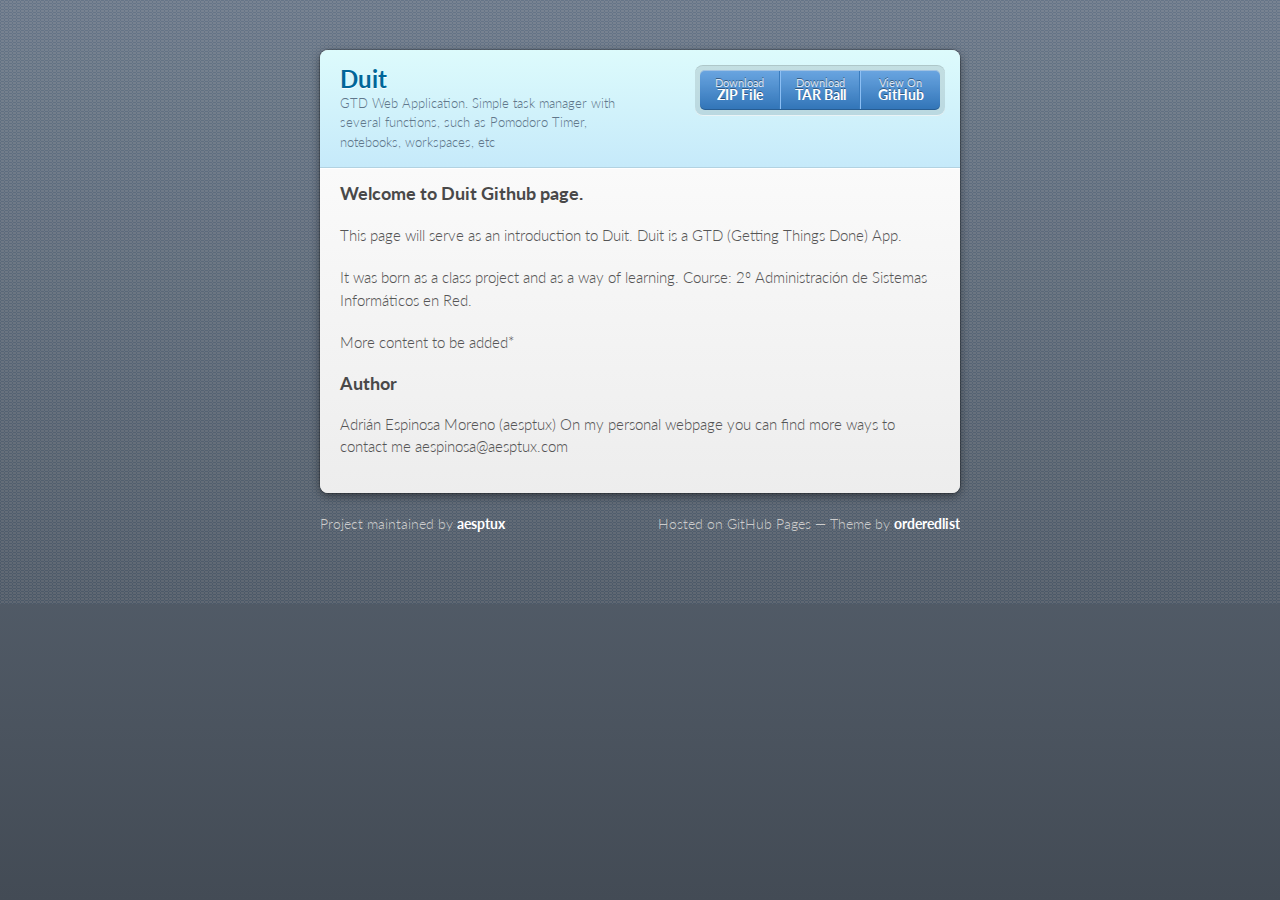
<file: index.html>
<!doctype html>
<html>
  <head>
    <meta charset="utf-8">
    <meta http-equiv="X-UA-Compatible" content="chrome=1">
    <title>Duit by aesptux</title>

    <link rel="stylesheet" href="stylesheets/styles.css">
    <link rel="stylesheet" href="stylesheets/pygment_trac.css">
    <script src="javascripts/scale.fix.js"></script>
    <meta name="viewport" content="width=device-width, initial-scale=1, user-scalable=no">

    <!--[if lt IE 9]>
    <script src="//html5shiv.googlecode.com/svn/trunk/html5.js"></script>
    <![endif]-->
  </head>
  <body>
    <div class="wrapper">
      <header>
        <h1>Duit</h1>
<p>GTD Web Application. Simple task manager with several functions, such as Pomodoro Timer, notebooks, workspaces, etc</p>
        <p class="view"><a href="https://github.com/aesptux/Duit">View the Project on GitHub <small>aesptux/Duit</small></a></p>
        <ul>
          <li><a href="https://github.com/aesptux/Duit/zipball/master">Download <strong>ZIP File</strong></a></li>
          <li><a href="https://github.com/aesptux/Duit/tarball/master">Download <strong>TAR Ball</strong></a></li>
          <li><a href="https://github.com/aesptux/Duit">View On <strong>GitHub</strong></a></li>
        </ul>
      </header>
      <section>
        <h3>Welcome to Duit Github page.</h3>

<p>This page will serve as an introduction to Duit.
Duit is a GTD (Getting Things Done) App.</p>

<p>It was born as a class project and as a way of learning.
Course: 2º Administración de Sistemas Informáticos en Red.</p>

<p>More content to be added*</p>

<h3>Author</h3>

<p>Adrián Espinosa Moreno (aesptux)
On my personal webpage you can find more ways to contact me
aespinosa@aesptux.com</p>
      </section>
    </div>
    <footer>
      <p>Project maintained by <a href="https://github.com/aesptux">aesptux</a></p>
      <p>Hosted on GitHub Pages &mdash; Theme by <a href="https://github.com/orderedlist">orderedlist</a></p>
    </footer>
    <!--[if !IE]><script>fixScale(document);</script><!--<![endif]-->
    
  </body>
</html>
</file>
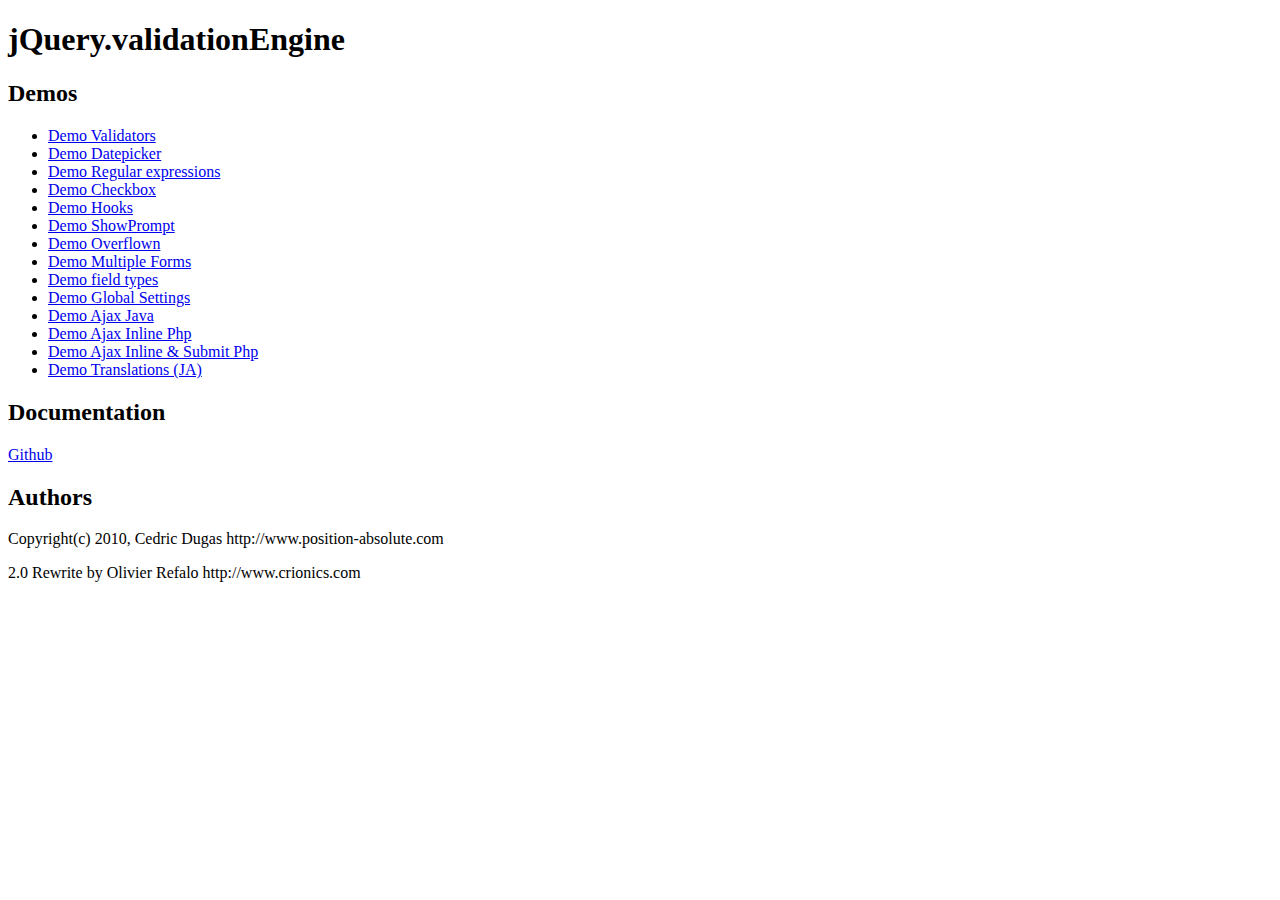
<file: javascripts/formValidator2.5/index.html>
<!DOCTYPE html PUBLIC "-//W3C//DTD XHTML 1.0 Strict//EN" "http://www.w3.org/TR/xhtml1/DTD/xhtml1-strict.dtd">
<html>
    <head>
        <meta http-equiv="Content-type" content="text/html; charset=utf-8" />
        <title>JQuery Validation Engine</title>
    </head>
    <body>
        <h1>jQuery.validationEngine</h1>
        <h2>Demos</h2>
        <ul>
            <li>
                <a href="demos/demoValidators.html">Demo Validators</a>
            </li>
			<li>
                <a href="demos/demoDatepicker.html">Demo Datepicker</a>
            </li>
            <li>
                <a href="demos/demoRegExp.html">Demo Regular expressions</a>
            </li>
            <li>
                <a href="demos/demoCheckBox.html">Demo Checkbox</a>
            </li>
			<li>
                <a href="demos/demoHooks.html">Demo Hooks</a>
            </li>
            <li>
                <a href="demos/demoShowPrompt.html">Demo ShowPrompt</a>
            </li>
            <li>
                <a href="demos/demoOverflown.html">Demo Overflown</a>
            </li>
            <li>
                <a href="demos/demoMultipleForms.html">Demo Multiple Forms</a>
            </li>
            <li>
                <a href="demos/demoFieldTypes.html">Demo field types</a>
            </li>		
            <li>
                <a href="demos/demoGlobalSettings.html">Demo Global Settings</a>
            </li>
            <li>
                <a href="demos/demoAjaxJAVA.html">Demo Ajax Java</a>
            </li>
			<li>
                <a href="demos/demoAjaxInlinePHP.html">Demo Ajax Inline Php</a>
            </li>
			<li>
                <a href="demos/demoAjaxSubmitPHP.html">Demo Ajax Inline & Submit Php</a>
            </li>
            <li>
                <a href="demos/demoValidators.ja.html">Demo Translations (JA)</a>
            </li>
        </ul>
        <h2>Documentation</h2>
        <a href="https://github.com/posabsolute/jQuery-Validation-Engine">Github</a>
        <h2>Authors</h2>
        <p>
            Copyright(c) 2010, Cedric Dugas http://www.position-absolute.com
        </p>
        <p>
            2.0 Rewrite by Olivier Refalo http://www.crionics.com
        </p>
    </body>
</html>
</file>
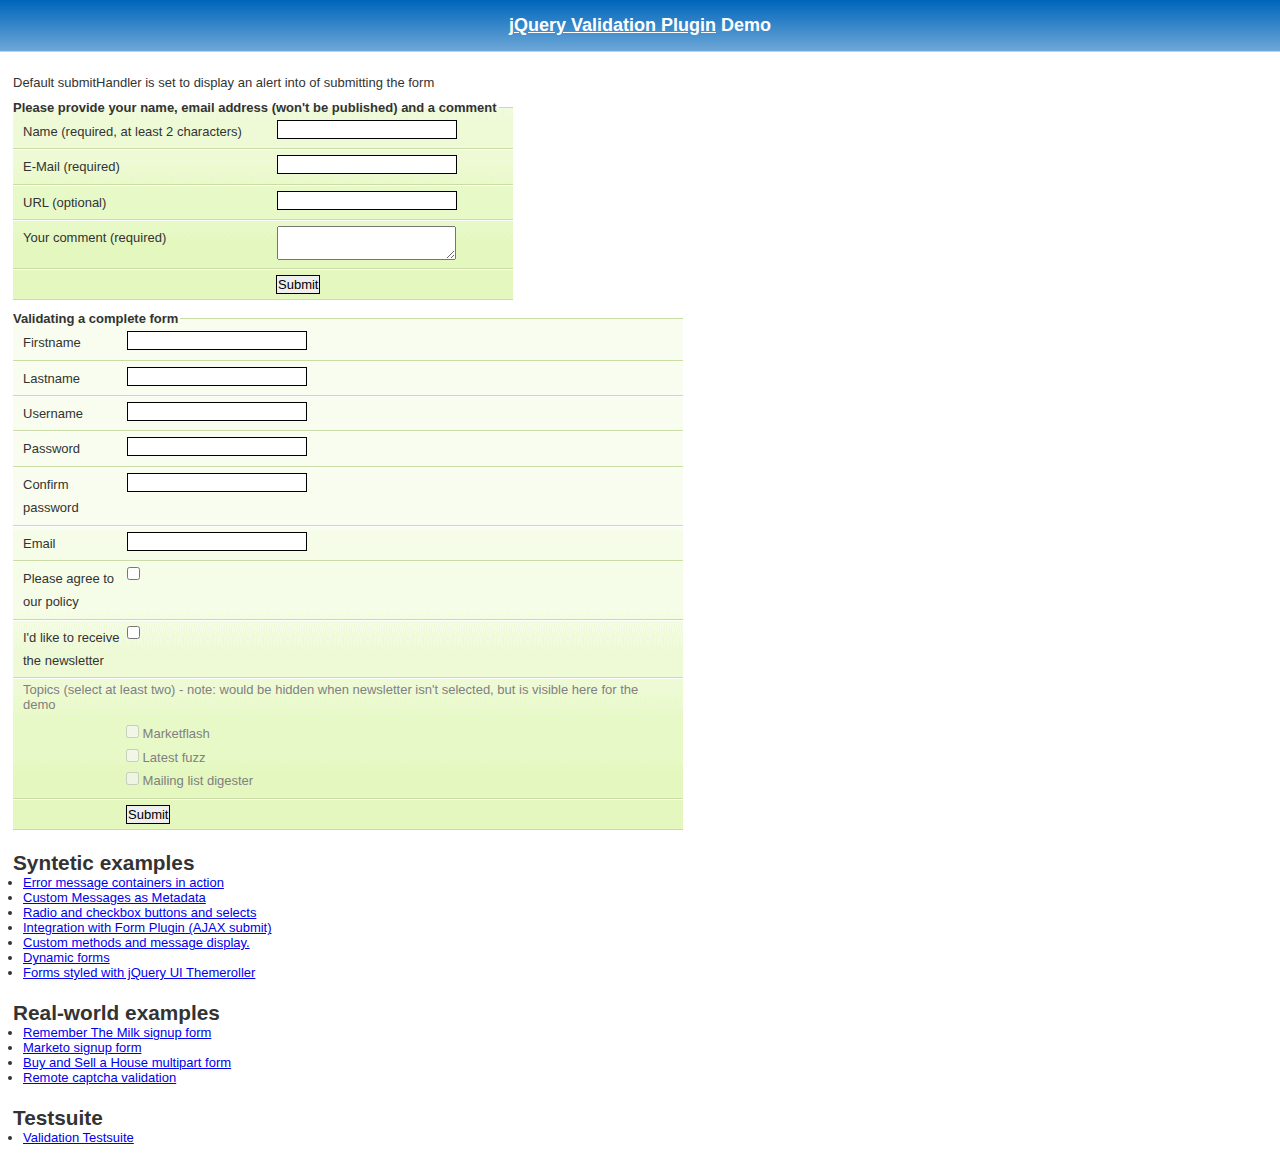
<file: javascripts/jquery-validation-1.9.0/demo/index.html>
<!DOCTYPE html PUBLIC "-//W3C//DTD XHTML 1.0 Transitional//EN" "http://www.w3.org/TR/xhtml1/DTD/xhtml1-transitional.dtd">
<html xmlns="http://www.w3.org/1999/xhtml">
<head>
<meta http-equiv="Content-Type" content="text/html; charset=ISO-8859-1" />
<title>jQuery validation plug-in - main demo</title>

<link rel="stylesheet" type="text/css" media="screen" href="css/screen.css" />

<script src="../lib/jquery.js" type="text/javascript"></script>
<script src="../jquery.validate.js" type="text/javascript"></script>

<script type="text/javascript">
$.validator.setDefaults({
	submitHandler: function() { alert("submitted!"); }
});

$().ready(function() {
	// validate the comment form when it is submitted
	$("#commentForm").validate();

	// validate signup form on keyup and submit
	$("#signupForm").validate({
		rules: {
			firstname: "required",
			lastname: "required",
			username: {
				required: true,
				minlength: 2
			},
			password: {
				required: true,
				minlength: 5
			},
			confirm_password: {
				required: true,
				minlength: 5,
				equalTo: "#password"
			},
			email: {
				required: true,
				email: true
			},
			topic: {
				required: "#newsletter:checked",
				minlength: 2
			},
			agree: "required"
		},
		messages: {
			firstname: "Please enter your firstname",
			lastname: "Please enter your lastname",
			username: {
				required: "Please enter a username",
				minlength: "Your username must consist of at least 2 characters"
			},
			password: {
				required: "Please provide a password",
				minlength: "Your password must be at least 5 characters long"
			},
			confirm_password: {
				required: "Please provide a password",
				minlength: "Your password must be at least 5 characters long",
				equalTo: "Please enter the same password as above"
			},
			email: "Please enter a valid email address",
			agree: "Please accept our policy"
		}
	});

	// propose username by combining first- and lastname
	$("#username").focus(function() {
		var firstname = $("#firstname").val();
		var lastname = $("#lastname").val();
		if(firstname && lastname && !this.value) {
			this.value = firstname + "." + lastname;
		}
	});

	//code to hide topic selection, disable for demo
	var newsletter = $("#newsletter");
	// newsletter topics are optional, hide at first
	var inital = newsletter.is(":checked");
	var topics = $("#newsletter_topics")[inital ? "removeClass" : "addClass"]("gray");
	var topicInputs = topics.find("input").attr("disabled", !inital);
	// show when newsletter is checked
	newsletter.click(function() {
		topics[this.checked ? "removeClass" : "addClass"]("gray");
		topicInputs.attr("disabled", !this.checked);
	});
});
</script>

<style type="text/css">
#commentForm { width: 500px; }
#commentForm label { width: 250px; }
#commentForm label.error, #commentForm input.submit { margin-left: 253px; }
#signupForm { width: 670px; }
#signupForm label.error {
	margin-left: 10px;
	width: auto;
	display: inline;
}
#newsletter_topics label.error {
	display: none;
	margin-left: 103px;
}
</style>

</head>
<body>

<h1 id="banner"><a href="http://bassistance.de/jquery-plugins/jquery-plugin-validation/">jQuery Validation Plugin</a> Demo</h1>
<div id="main">

<p>Default submitHandler is set to display an alert into of submitting the form</p>

<form class="cmxform" id="commentForm" method="get" action="">
	<fieldset>
		<legend>Please provide your name, email address (won't be published) and a comment</legend>
		<p>
			<label for="cname">Name (required, at least 2 characters)</label>
			<input id="cname" name="name" class="required" minlength="2" />
		<p>
			<label for="cemail">E-Mail (required)</label>
			<input id="cemail" type="email" name="email" class="required" />
		</p>
		<p>
			<label for="curl">URL (optional)</label>
			<input id="curl" type="url" name="url" />
		</p>
		<p>
			<label for="ccomment">Your comment (required)</label>
			<textarea id="ccomment" name="comment" class="required"></textarea>
		</p>
		<p>
			<input class="submit" type="submit" value="Submit"/>
		</p>
	</fieldset>
</form>

<form class="cmxform" id="signupForm" method="get" action="">
	<fieldset>
		<legend>Validating a complete form</legend>
		<p>
			<label for="firstname">Firstname</label>
			<input id="firstname" name="firstname" />
		</p>
		<p>
			<label for="lastname">Lastname</label>
			<input id="lastname" name="lastname" />
		</p>
		<p>
			<label for="username">Username</label>
			<input id="username" name="username" />
		</p>
		<p>
			<label for="password">Password</label>
			<input id="password" name="password" type="password" />
		</p>
		<p>
			<label for="confirm_password">Confirm password</label>
			<input id="confirm_password" name="confirm_password" type="password" />
		</p>
		<p>
			<label for="email">Email</label>
			<input id="email" name="email" type="email" />
		</p>
		<p>
			<label for="agree">Please agree to our policy</label>
			<input type="checkbox" class="checkbox" id="agree" name="agree" />
		</p>
		<p>
			<label for="newsletter">I'd like to receive the newsletter</label>
			<input type="checkbox" class="checkbox" id="newsletter" name="newsletter" />
		</p>
		<fieldset id="newsletter_topics">
			<legend>Topics (select at least two) - note: would be hidden when newsletter isn't selected, but is visible here for the demo</legend>
			<label for="topic_marketflash">
				<input type="checkbox" id="topic_marketflash" value="marketflash" name="topic" />
				Marketflash
			</label>
			<label for="topic_fuzz">
				<input type="checkbox" id="topic_fuzz" value="fuzz" name="topic" />
				Latest fuzz
			</label>
			<label for="topic_digester">
				<input type="checkbox" id="topic_digester" value="digester" name="topic" />
				Mailing list digester
			</label>
			<label for="topic" class="error">Please select at least two topics you'd like to receive.</label>
		</fieldset>
		<p>
			<input class="submit" type="submit" value="Submit"/>
		</p>
	</fieldset>
</form>

<h3>Syntetic examples</h3>
<ul>
	<li><a href="errorcontainer-demo.html">Error message containers in action</a></li>
	<li><a href="custom-messages-metadata-demo.html">Custom Messages as Metadata</a></li>
	<li><a href="radio-checkbox-select-demo.html">Radio and checkbox buttons and selects</a></li>
	<li><a href="ajaxSubmit-intergration-demo.html">Integration with Form Plugin (AJAX submit)</a></li>
	<li><a href="custom-methods-demo.html">Custom methods and message display.</a></li>
	<li><a href="dynamic-totals.html">Dynamic forms</a></li>
	<li><a href="themerollered.html">Forms styled with jQuery UI Themeroller</a></li>
</ul>
<h3>Real-world examples</h3>
<ul>
	<li><a href="milk/">Remember The Milk signup form</a></li>
	<li><a href="marketo/">Marketo signup form</a></li>
	<li><a href="multipart/">Buy and Sell a House multipart form</a></li>
	<li><a href="captcha/">Remote captcha validation</a></li>
</ul>

<h3>Testsuite</h3>
<ul>
	<li><a href="../test/">Validation Testsuite</a></li>
</ul>

</div>

<script src="http://www.google-analytics.com/urchin.js" type="text/javascript">
</script>
<script type="text/javascript">
_uacct = "UA-2623402-1";
urchinTracker();
</script>
</body>
</html>
</file>
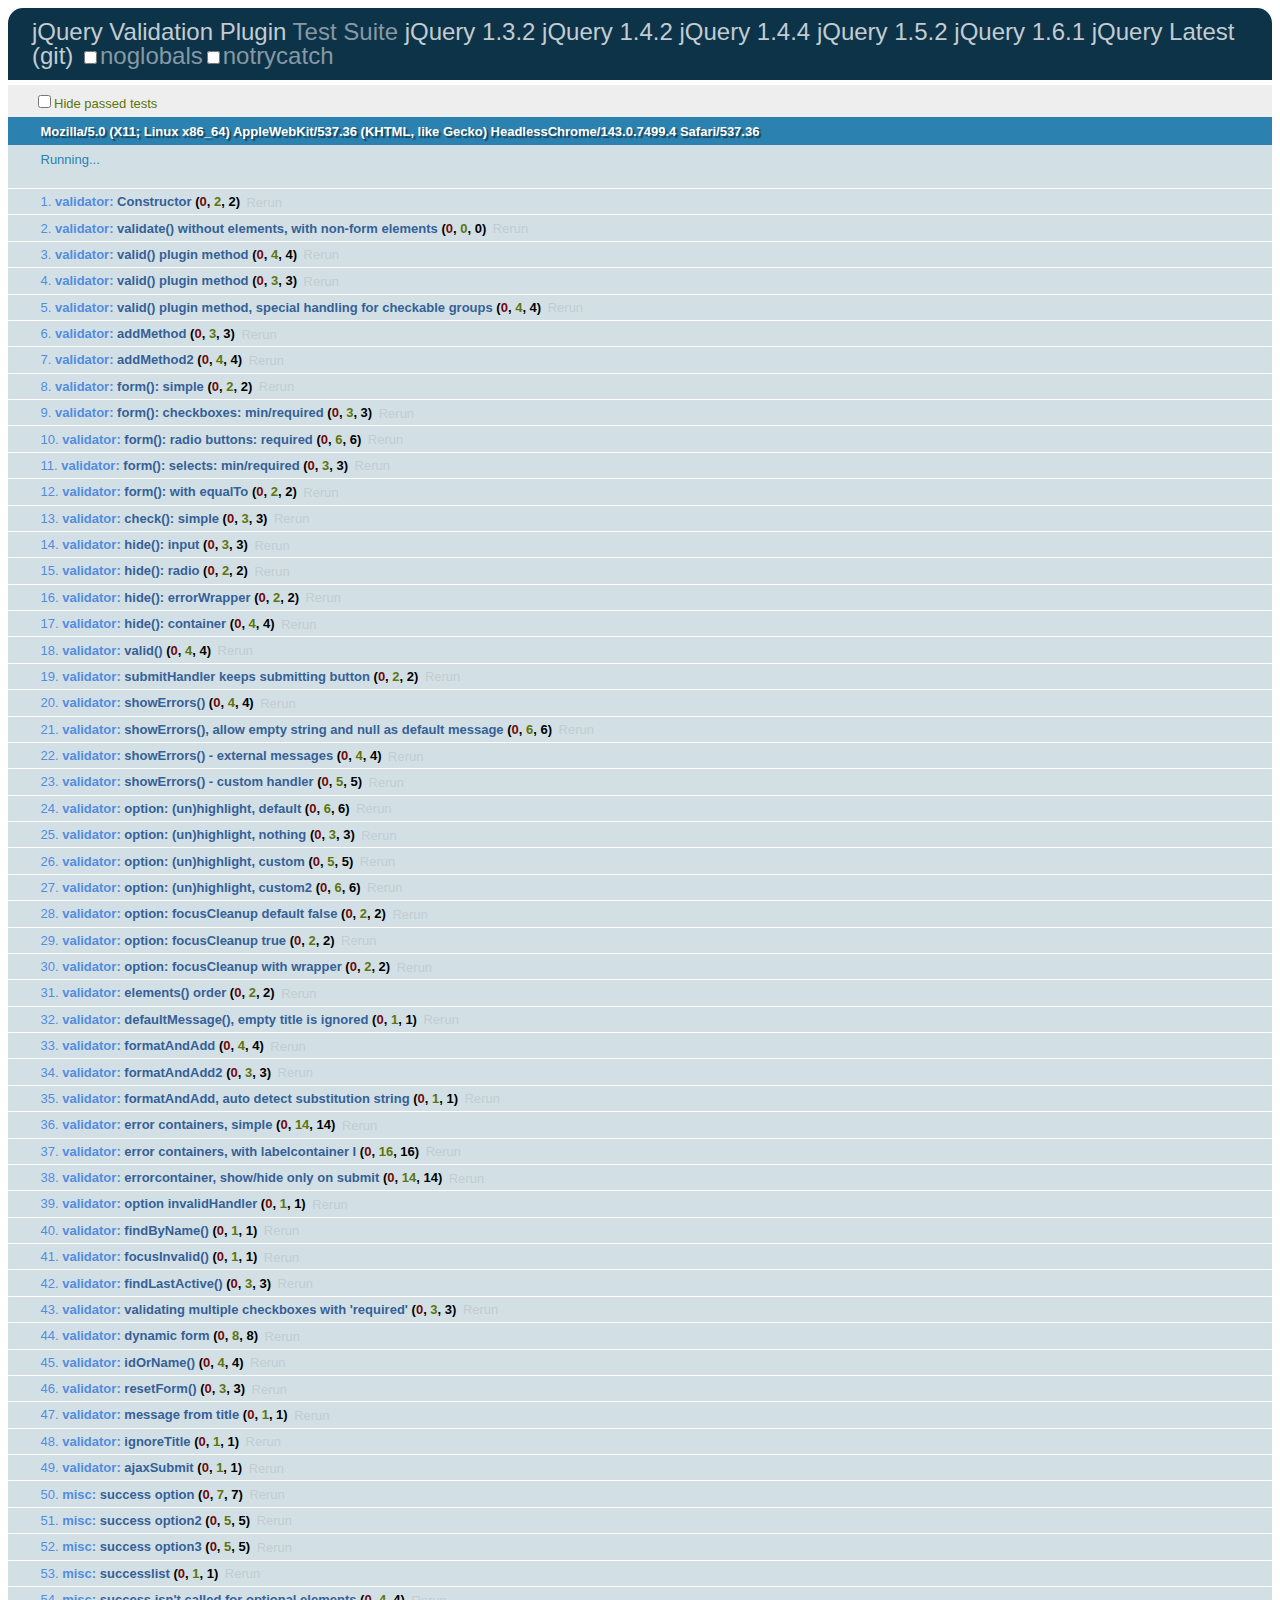
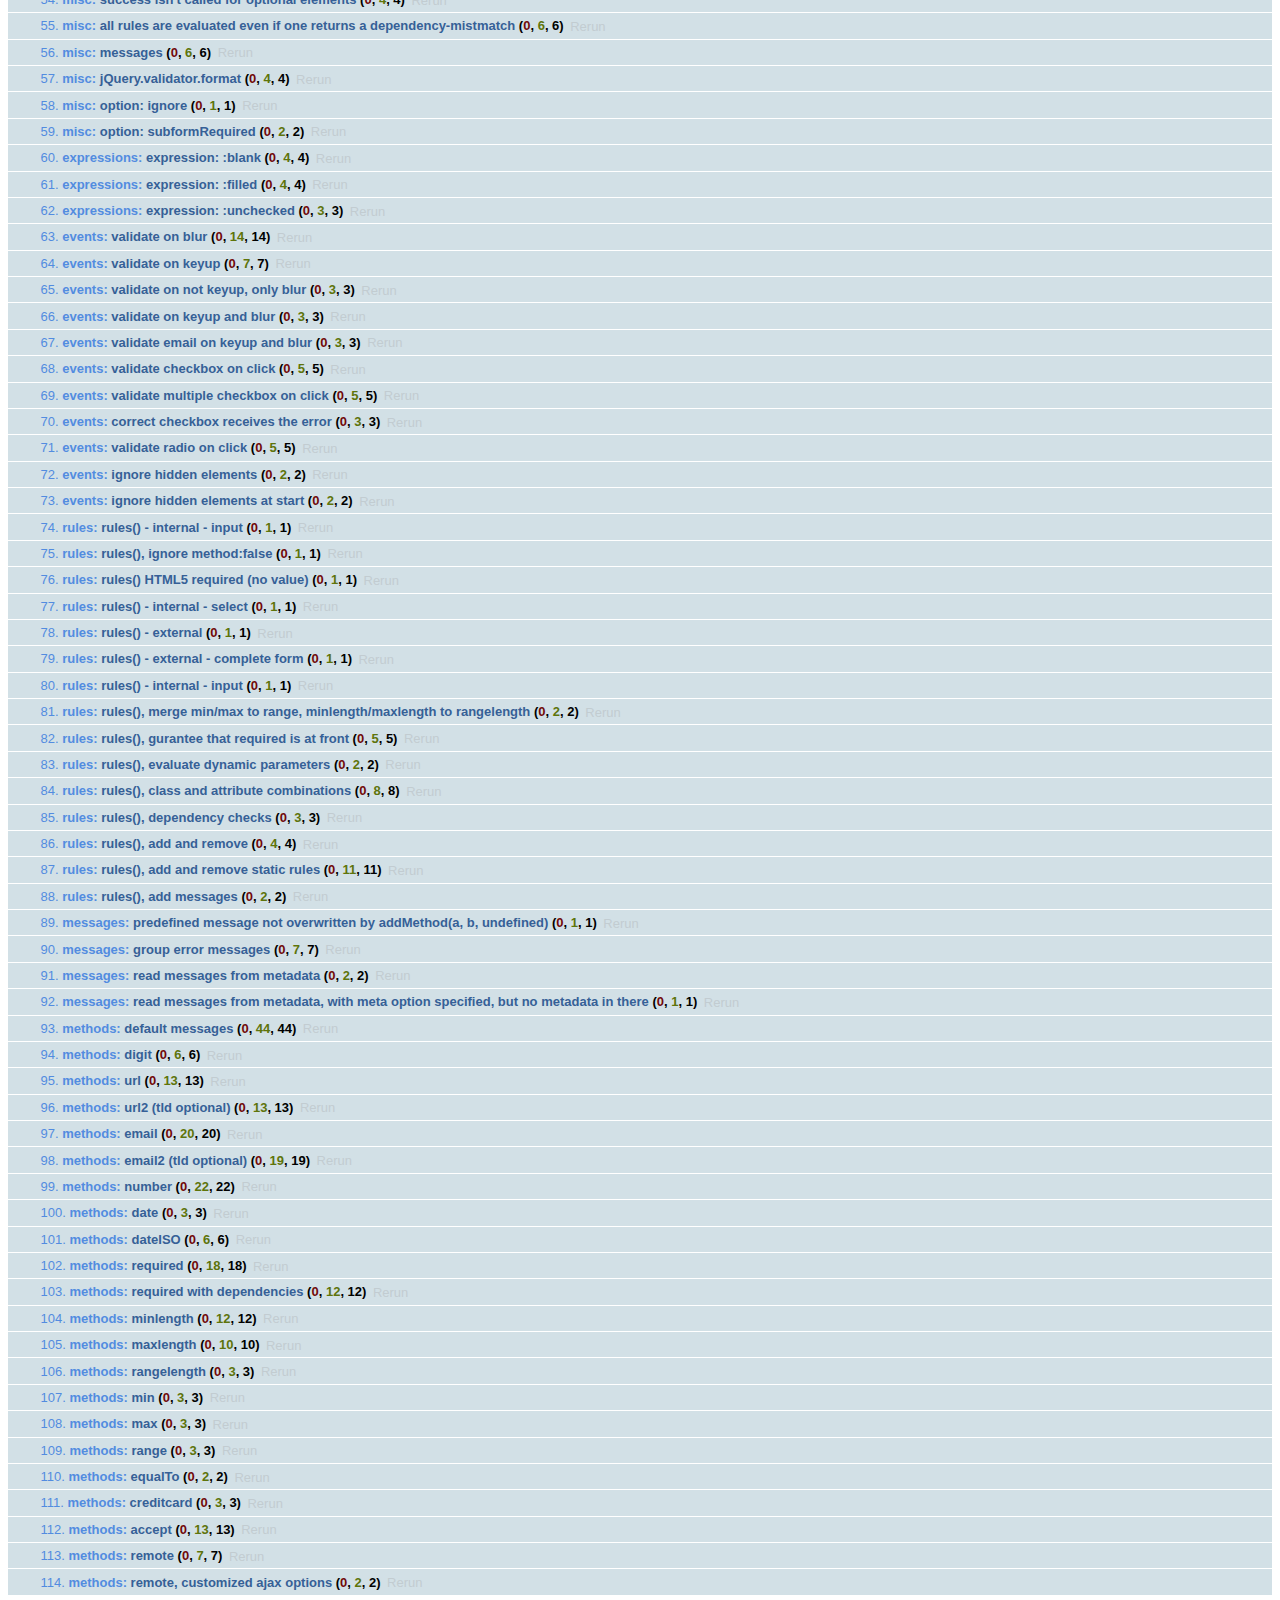
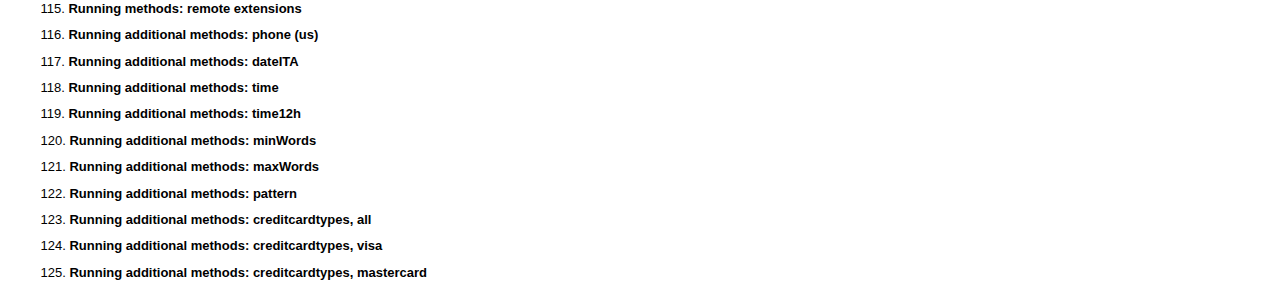
<file: javascripts/jquery-validation-1.9.0/test/index.html>
<!DOCTYPE html>
<html id="html">
<head>
	<title>jQuery - Validation Test Suite</title>
	<link rel="Stylesheet" media="screen" href="qunit/qunit.css" />
	<script type="text/javascript" src="jquery.js"></script>
	<script type="text/javascript" src="../lib/jquery.form.js"></script>
	<script type="text/javascript" src="qunit/qunit.js"></script>
	<script type="text/javascript" src="../lib/jquery.metadata.js"></script>
	<script type="text/javascript" src="../lib/jquery.mockjax.js"></script>
	<script type="text/javascript" src="../jquery.validate.js"></script>
	<script type="text/javascript" src="../additional-methods.js"></script>
	<script type="text/javascript" src="test.js"></script>
	<script type="text/javascript" src="rules.js"></script>
	<script type="text/javascript" src="messages.js"></script>
	<script type="text/javascript" src="methods.js"></script>
</head>
<body id="body">
	<h1 id="qunit-header">
		<a href="http://bassistance.de/jquery-plugins/jquery-plugin-validation/">jQuery Validation Plugin</a> Test Suite
		<a href="?jquery=1.3.2">jQuery 1.3.2</a>
		<a href="?jquery=1.4.2">jQuery 1.4.2</a>
		<a href="?jquery=1.4.4">jQuery 1.4.4</a>
		<a href="?jquery=1.5.2">jQuery 1.5.2</a>
		<a href="?jquery=1.6.1">jQuery 1.6.1</a>
		<a href="?jquery=git">jQuery Latest (git)</a>
		</h1>
	<div>
	</div>
	<h2 id="qunit-banner"></h2>
	<div id="qunit-testrunner-toolbar"></div>
	<h2 id="qunit-userAgent"></h2>
	<ol id="qunit-tests"></ol>

	<!-- Test HTML -->
	<div id="other" style="display:none;">
		<input type="password" name="pw1" id="pw1" value="engfeh" />
		<input type="password" name="pw2" id="pw2" value="" />
	</div>
	<div id="qunit-fixture">
		<p id="firstp">See <a id="simon1" href="http://simon.incutio.com/archive/2003/03/25/#getElementsBySelector" rel="bookmark">this blog entry</a> for more information.</p>
		<p id="ap">
			Here are some links in a normal paragraph: <a id="google" href="http://www.google.com/" title="Google!">Google</a>,
			<a id="groups" href="http://groups.google.com/">Google Groups</a>.
			This link has <code><a href="#" id="anchor1">class="blog"</a></code>:
			<a href="http://diveintomark.org/" class="blog" hreflang="en" id="mark">diveintomark</a>

		</p>
		<div id="foo">
			<p id="sndp">Everything inside the red border is inside a div with <code>id="foo"</code>.</p>
			<p lang="en" id="en">This is a normal link: <a id="yahoo" href="http://www.yahoo.com/" class="blogTest">Yahoo</a></p>
			<p id="sap">This link has <code><a href="#2" id="anchor2">class="blog"</a></code>: <a href="http://simon.incutio.com/" class="blog link" id="simon">Simon Willison's Weblog</a></p>

		</div>
		<p id="first">Try them out:</p>
		<ul id="firstUL"></ul>
		<ol id="empty"></ol>

		<form id="testForm1">
			<input type="text" class="{required:true,minlength:2}" title="buga" name="firstname" id="firstname" />
			<label id="errorFirstname" for="firstname" class="error">error for firstname</label>
			<input type="text" class="{required:true}" title="buga" name="lastname" id="lastname" />
			<input type="text" class="{required:true}" title="something" name="something" id="something" value="something" />
		</form>

		<form id="testForm1clean">
			<input title="buga" name="firstname" id="firstnamec" />
			<label id="errorFirstname" for="firstname" class="error">error for firstname</label>
			<input title="buga" name="lastname" id="lastnamec" />
			<input name="username" id="usernamec" />
		</form>

		<form id="userForm">
			<input type="text" class="{required:true}" name="username" id="username" />
			<input type="submit" name="submitButton" value="submitButtonValue" />
		</form>

		<form id="signupForm" action="form.php">
			<input id="user" name="user" title="Please enter your username (at least 3 characters)" class="{required:true,minlength:3}" />
			<input type="password" name="password" id="password" class="{required:true,minlength:5}" />
		</form>

		<form id="testForm2">
			<input class="{required:true}" type="radio" name="agree" id="agb" />
			<label for="agree" id="agreeLabel" class="xerror">error for agb</label>
		</form>

		<form id="testForm3">
			<select class="{required:true}" name="meal" id="meal" >
				<option value="">Please select...</option>
				<option value="1">Food</option>
				<option value="2">Milk</option>
			</select>
		</form>
		<div class="error" id="errorContainer">
			<ul>
				<li class="error" id="errorWrapper">
					<label for="meal" id="mealLabel" class="error">error for meal</label>
				</li>
			</ul>
		</div>

		<form id="testForm4">
			<input class="{foo:true}" name="f1" id="f1" />
			<input class="{bar:true}" name="f2" id="f2" />
		</form>

		<form id="testForm5">
			<input class="{equalTo:'#x2'}" value="x" name="x1" id="x1" />
			<input class="{equalTo:'#x1'}" value="y" name="x2" id="x2" />
		</form>

		<form id="testForm6">
			<input class="{required:true,minlength:2}" type="checkbox" name="check" id="form6check1" />
			<input type="checkbox" name="check" id="form6check2" />
		</form>

		<form id="testForm7">
			<select class="{required:true,minlength:2}" name="selectf7" id="selectf7" multiple="multiple">
				<option id="optionxa" value="0">0</option>
				<option id="optionxb" value="1">1</option>
				<option id="optionxc" value="2">2</option>
				<option id="optionxd" value="3">3</option>
			</select>
		</form>

		<form id="dateRangeForm">
			<input id="fromDate" name="fromDate" class="requiredDateRange" value="x" />
			<input id="toDate" name="toDate" class="requiredDateRange" value="y" />
			<span class="errorContainer"></span>
		</form>

		<form id="testForm8">
			<input id="form8input" class="{required:true,number:true,rangelength:[2,8]}" name="abc" />
			<input type="radio" name="radio1"/>
		</form>

		<form id="testForm9">
			<input id="testEmail9" class="{required:true,email:true,messages:{required:'required',email:'email'}}" />
		</form>

		<form id="testForm10">
			<input type="radio" name="testForm10Radio" value="1" id="testForm10Radio1" />
			<input type="radio" name="testForm10Radio" value="2" id="testForm10Radio2" />
		</form>

		<form id="testForm11">
			<!-- HTML5 -->
			<input required type="text" name="testForm11Text" id="testForm11text1" />
		</form>

		<div id="simplecontainer">
			<h3></h3>
		</div>

		<div id="container"></div>

		<ol id="labelcontainer"></ol>

		<form id="elementsOrder">
			<select class="required" name="order1" id="order1"><option value="">none</option></select>
			<input class="required" name="order2" id="order2"/>
			<input class="required" name="order3" type="checkbox" id="order3"/>
			<input class="required" name="order4" id="order4"/>
			<input class="required" name="order5" type="radio" id="order5"/>
			<input class="required" name="order6" id="order6"/>
			<ul id="orderContainer">
			</ul>
		</form>

		<form id="form" action="formaction">
			<input type="text" name="action" value="Test" id="text1"/>
			<input type="text" name="text2" value="   " id="text1b"/>
			<input type="text" name="text2" value="T " id="text1c"/>
			<input type="text" name="text2" value="T" id="text2"/>
			<input type="text" name="text2" value="TestTestTest" id="text3"/>

			<input type="text" name="action" value="0" id="value1"/>
			<input type="text" name="text2" value="10" id="value2"/>
			<input type="text" name="text2" value="1000" id="value3"/>

			<input type="radio" name="radio1" id="radio1"/>
			<input type="radio" name="radio1" id="radio1a"/>
			<input type="radio" name="radio2" id="radio2" checked="checked"/>
			<input type="radio" name="radio" id="radio3"/>
			<input type="radio" name="radio" id="radio4" checked="checked"/>

			<input type="checkbox" name="check" id="check1" checked="checked"/>
			<input type="checkbox" name="check" id="check1b" />

			<input type="checkbox" name="check2" id="check2"/>

			<input type="checkbox" name="check3" id="check3" checked="checked"/>
			<input type="checkbox" name="check3" checked="checked"/>
			<input type="checkbox" name="check3" checked="checked"/>
			<input type="checkbox" name="check3" checked="checked"/>
			<input type="checkbox" name="check3" checked="checked"/>

			<input type="hidden" name="hidden" id="hidden1"/>
			<input type="text" style="display:none;" name="foo[bar]" id="hidden2"/>

			<input type="text" readonly="readonly" id="name" name="name" value="name" />

			<button name="button">Button</button>

			<textarea id="area1" name="area1"">foobar</textarea>


			<textarea id="area2" name="area2"></textarea>

			<select name="select1" id="select1">
				<option id="option1a" value="">Nothing</option>
				<option id="option1b" value="1">1</option>
				<option id="option1c" value="2">2</option>
				<option id="option1d" value="3">3</option>
			</select>
			<select name="select2" id="select2">
				<option id="option2a" value="">Nothing</option>
				<option id="option2b" value="1">1</option>
				<option id="option2c" value="2">2</option>
				<option id="option2d" selected="selected" value="3">3</option>
			</select>
			<select name="select3" id="select3" multiple="multiple">
				<option id="option3a" value="">Nothing</option>
				<option id="option3b" selected="selected" value="1">1</option>
				<option id="option3c" selected="selected" value="2">2</option>
				<option id="option3d" value="3">3</option>
			</select>
			<select name="select4" id="select4" multiple="multiple">
				<option id="option4a" selected="selected" value="1">1</option>
				<option id="option4b" selected="selected" value="2">2</option>
				<option id="option4c" selected="selected" value="3">3</option>
				<option id="option4d" selected="selected" value="4">4</option>
				<option id="option4e" selected="selected" value="5">5</option>
			</select>
			<select name="select5" id="select5" multiple="multiple">
				<option id="option5a" value="0">0</option>
				<option id="option5b" value="1">1</option>
				<option id="option5c" value="2">2</option>
				<option id="option5d" value="3">3</option>
			</select>
		</form>

		<form id="v2">
			<input id="v2-i1" name="v2-i1" class="required" />
			<input id="v2-i2" name="v2-i2" class="required email" />
			<input id="v2-i3" name="v2-i3" class="url" />
			<input id="v2-i4" name="v2-i4" class="required" minlength="2" />
			<input id="v2-i5" name="v2-i5" class="required" minlength="2" maxlength="5" customMethod1="123" />
			<input id="v2-i6" name="v2-i6" class="required customMethod2 {maxlength: 5}" minlength="2" />
			<input id="v2-i7" name="v2-i7" />
		</form>

		<form id="checkables">
			<input type="checkbox" id="checkable1" name="checkablesgroup" class="required" />
			<input type="checkbox" id="checkable2" name="checkablesgroup" />
			<input type="checkbox" id="checkable3" name="checkablesgroup" />
		</form>


		<form id="subformRequired">
			<div class="billingAddressControl">
            	<input type="checkbox" id="bill_to_co" name="bill_to_co" class="toggleCheck" checked="checked" style="width: auto;" tabindex="1" />
            	<label for="bill_to_co" style="cursor:pointer">Same as Company Address</label>
          	</div>
			<div id="subform">
				<input  maxlength="40" class="billingRequired" name="bill_first_name" size="20" type="text" tabindex="2" value="" />
			</div>
			<input id="co_name" class="required" maxlength="40" name="co_name" size="20" type="text" tabindex="1" value="" />
		</form>

		<form id="withTitle">
			<input class="required" name="hastitle" type="text" title="fromtitle" />
		</form>

		<form id="ccform" method="get" action="">
			<input id="cardnumber" name="cardnumber" />
		</form>
	</div>

</body>
</html>
</file>
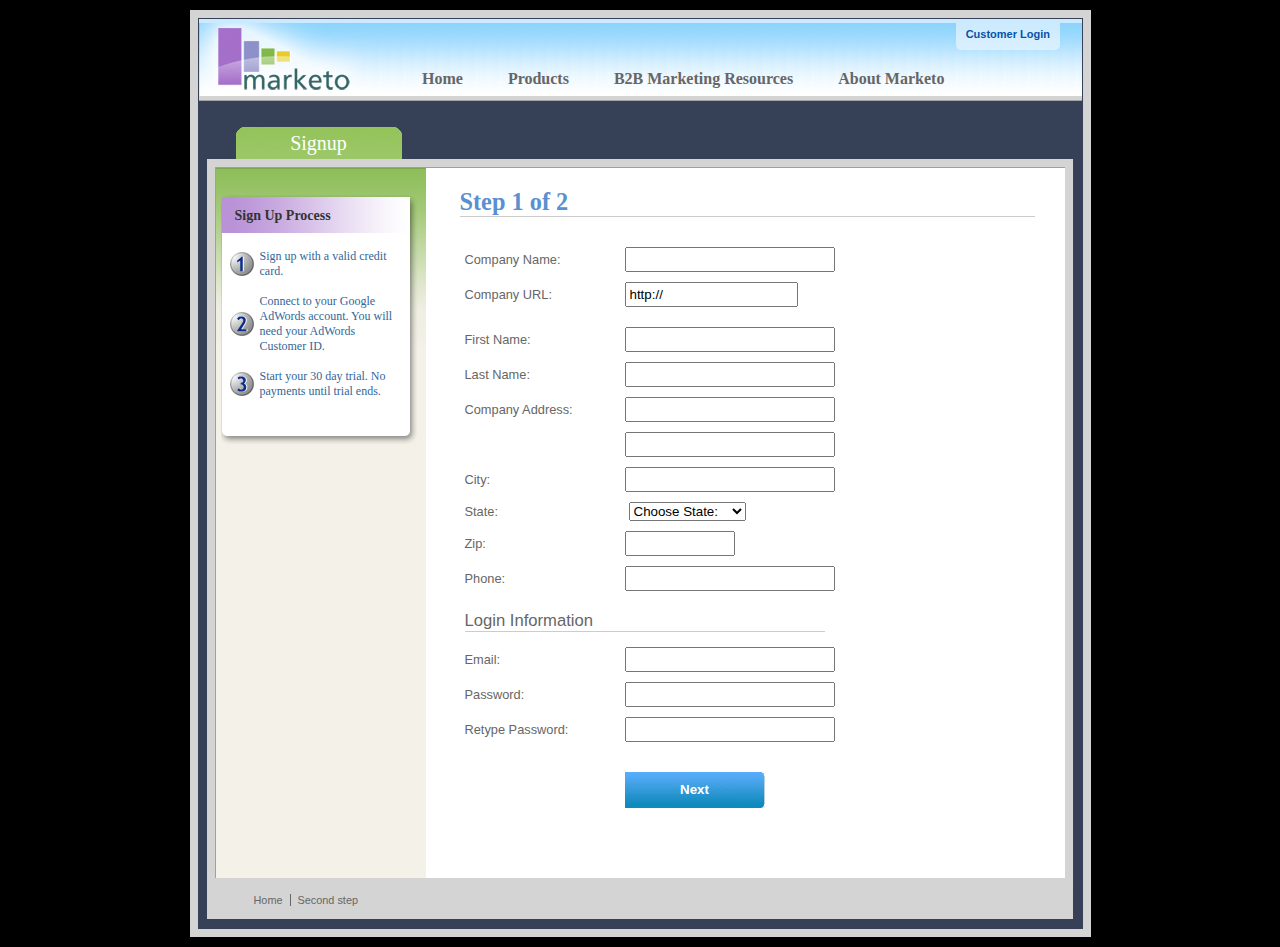
<file: javascripts/jquery-validation-1.9.0/demo/marketo/index.html>
<!DOCTYPE html PUBLIC "-//W3C//DTD XHTML 1.0 Transitional//EN" "http://www.w3.org/TR/2000/REC-xhtml1-200000126/DTD/xhtml1-transitional.dtd">
<html xmlns="http://www.w3.org/1999/xhtml" xml:lang="en" lang="en">
<head>

<meta http-equiv="Content-Type" content="text/html; charset=utf-8" />
<meta name="title" content="Subscription Signup | Marketo" />
<meta name="robots" content="index, follow" />
<meta name="description" content="Marketo Search Marketing application" />
<meta name="keywords" content="Marketo, Search Marketing" />
<meta name="language" content="en" />
<title>Subscription Signup | Marketo</title>

<link rel="shortcut icon" href="/favicon.ico" />

<script src="../../lib/jquery.js" type="text/javascript"></script>
<script src="../../jquery.validate.js" type="text/javascript"></script>

<script type="text/javascript" src="jquery.maskedinput.js"></script>
<script type="text/javascript" src="mktSignup.js"></script>

<link rel="stylesheet" type="text/css" media="screen" href="stylesheet.css" />
</head>
<body>
<!--[if lte IE 6]>
  <link rel="stylesheet" type="text/css" media="all" href="ie6.css" />
<![endif]-->

<!-- start page wrapper --><div id="letterbox">

<!-- start header container -->
<div id="header-background">
        <div class="nav-global-container">

                <div class="login"><a href="#"><span></span>Customer Login</a></div>
                <div class="logo"><a href="#"><img src="images/logo_marketo.gif" width="168" height="73"  alt="Marketo" /></a></div>
		<div class="nav-global">
				<ul>
      		<li><a href="#" class="nav-g01"><span></span>Home</a></li>
    			<li><a href="#" class="nav-g02"><span></span>Products</a></li>
    			<li><a href="#" class="nav-g04"><span></span>B2B Marketing Resources</a></li>

    			<li><a href="#" class="nav-g05"><span></span>About Marketo</a></li>
			</ul>
		</div>

	</div>
</div>
<!-- end header container -->
<div class="line-grey-tier"></div>

<!-- start page container 2 div-->
<div id="page-container" class="resize"><div id="page-content-inner" class="resize">

<!-- start col-main -->

<div id="col-main" class="resize" style="">



  <!-- start main content  -->
  <div class="main-content resize">

  <div class="action-container" style="display:none;"></div>


<h1>Step 1 of 2 </h1>
<p>
</p>
<br clear="all" />
<div>
  <form id="profileForm" type="actionForm" action="step2.htm" method="get" >


    <div class="error" style="display:none;">
      <img src="images/warning.gif" alt="Warning!" width="24" height="24" style="float:left; margin: -5px 10px 0px 0px; " />

      <span></span>.<br clear="all"/>
    </div>


    <table cellpadding="0" cellspacing="0" border="0">
      <tr>
        <td class="label"><label for="co_name">Company Name:</label></td>
        <td class="field">
          <input id="co_name" class="required" maxlength="40" name="co_name" size="20" type="text" tabindex="1" value="" />
        </td>
      </tr>
      <tr>
        <td class="label"><label for="co_url">Company URL:</label></td>
        <td class="field">
          <input id="co_url" class="required defaultInvalid url" maxlength="40" name="co_url" style="width:163px" type="text" tabindex="2" value="http://" />
        </td>
      </tr>
      <tr>
        <td/><td/>
      </tr>
      <tr>
        <td class="label"><label for="first_name">First Name:</label></td>
        <td class="field">
          <input id="first_name" class="required" maxlength="40" name="first_name" size="20" type="text" tabindex="3" value="" />
        </td>
      </tr>
      <tr>
        <td class="label"><label for="last_name">Last Name:</label></td>
        <td class="field">
          <input id="last_name" class="required" maxlength="40" name="last_name" size="20" type="text" tabindex="4" value="" />
        </td>
      </tr>
      <tr>
        <td class="label"><label for="address1">Company Address:</label></td>
        <td class="field">
          <input  maxlength="40" class="required" name="address1" size="20" type="text" tabindex="5" value="" />
        </td>
      </tr>
      <tr>
        <td class="label"></td>
        <td class="field">
          <input  maxlength="40" name="address2" size="20" type="text" tabindex="6" value="" />
        </td>
      </tr>
      <tr>
        <td class="label"><label for="city">City:</label></td>
        <td class="field">
          <input  maxlength="40" class="required" name="city" size="20" type="text" tabindex="7" value="" />
        </td>
      </tr>
      <tr>
        <td class="label"><label for="state">State:</label></td>
        <td class="field">
          <select id="state" class="required" name="state" style="margin-left: 4px;" tabindex="8">
            <option value="">Choose State:</option>
            <option value="AL">Alabama</option><option value="AK">Alaska</option><option value="AZ">Arizona</option><option value="AR">Arkansas</option><option value="CA">California</option><option value="CO">Colorado</option><option value="CT">Connecticut</option><option value="DE">Delaware</option><option value="FL">Florida</option><option value="GA">Georgia</option><option value="HI">Hawaii</option><option value="ID">Idaho</option><option value="IL">Illinois</option><option value="IN">Indiana</option><option value="IA">Iowa</option><option value="KS">Kansas</option><option value="KY">Kentucky</option><option value="LA">Louisiana</option><option value="ME">Maine</option><option value="MD">Maryland</option><option value="MA">Massachusetts</option><option value="MI">Michigan</option><option value="MN">Minnesota</option><option value="MS">Mississippi</option><option value="MO">Missouri</option><option value="MT">Montana</option><option value="NE">Nebraska</option><option value="NV">Nevada</option><option value="NH">New Hampshire</option><option value="NJ">New Jersey</option><option value="NM">New Mexico</option><option value="NY">New York</option><option value="NC">North Carolina</option><option value="ND">North Dakota</option><option value="OH">Ohio</option><option value="OK">Oklahoma</option><option value="OR">Oregon</option><option value="PA">Pennsylvania</option><option value="RI">Rhode Island</option><option value="SC">South Carolina</option><option value="SD">South Dakota</option><option value="TN">Tennessee</option><option value="TX">Texas</option><option value="UT">Utah</option><option value="VT">Vermont</option><option value="VA">Virginia</option><option value="WA">Washington</option><option value="WV">West Virginia</option><option value="WI">Wisconsin</option><option value="WY">Wyoming</option>
          </select>
        </td>
      </tr>

      <tr>
        <td class="label"><label for="zip">Zip:</label></td>
        <td class="field">
          <input  maxlength="10" name="zip" style="width: 100px" type="text" class="required zipcode" tabindex="9" value="" />
        </td>
      </tr>
      <tr>
        <td class="label"><label for="phone">Phone:</label></td>
        <td class="field">
          <input id="phone" maxlength="14" name="phone" type="text" class="required phone" tabindex="10" value="" />
        </td>
      </tr>



      <tr>
        <td colspan="2">
          <h2 style="border-bottom: 1px solid #CCCCCC;">Login Information</h2>
        </td>
      </tr>


      <tr>
        <td class="label"><label for="email">Email:</label></td>
        <td class="field">
          <input id="email" class="required email" remote="emails.php" maxlength="40" name="email" size="20" type="text" tabindex="11" value="" />
        </td>
      </tr>

      <tr>
        <td class="label"><label for="password1">Password:</label></td>
        <td class="field">
        	<input id="password1" class="required password" maxlength="40" name="password1" size="20" type="password" tabindex="12" value="" />
        </td>
      </tr>
      <tr>
        <td class="label"><label for="password2">Retype Password:</label></td>
        <td class="field">
          <input id="password2" class="required" equalTo="#password1" maxlength="40" name="password2"  size="20" type="password" tabindex="13" value="" />
          <div class="formError"></div>
        </td>
      </tr>
      <tr>
        <td></td>
        <td>
          <div class="buttonSubmit">
            <span></span>
            <input class="formButton" type="submit" value="Next" style="width: 140px" tabindex="14" />
          </div>

        </td>
      </tr>
    </table><br /><br />
  </form>
  <br clear="all"/>


</div>



	</div>	<!-- end main content  -->
	<br />
</div> <!-- end col-main -->

<!-- start left col -->
<div id="col-left" class="nav-left-back empty resize" style="position: absolute; min-height: 450px;">
  <div class="col-left-header-tab" style="position: absolute;">Signup</div>
  <div class="nav-left">

  </div>


      <div class="left-nav-callout png" style="top: 15px; margin-bottom: 100px;">
        <img src="images/left-nav-callout-long.png"  class="png" alt="" />
        <h6>Sign Up Process</h6>
        <a style="background-image: url(images/step1-24.gif); font-weight: normal; text-decoration: none; cursor: default;">Sign up with a valid credit card.</a>
        <a style="background-image: url(images/step2-24.gif); font-weight: normal; text-decoration: none; cursor: default;">Connect to your Google AdWords account.  You will need your AdWords Customer ID.</a>
        <a style="background-image: url(images/step3-24.gif); font-weight: normal; text-decoration: none; cursor: default;">Start your 30 day trial.  No payments until trial ends.</a>
      </div>

<div class="footerAddress">
<b>Marketo Inc.</b><br />
1710 S. Amphlett Blvd.<br />
San Mateo, CA 94402 USA<br />
</div>
<br clear="all"/>
</div>	<!-- end left col -->

</div>  </div>  <!-- end page container 2 divs-->

  <div id="footer-container" align="center">
   <div class="footer">
    <ul>
    <li><a href="..">Home</a></li>
    <li class="line-off"><a href="step2.htm">Second step</a></li>
    </ul>
    </div></div>



<!-- end page wrapper -->
</div>
<script src="http://www.google-analytics.com/urchin.js" type="text/javascript">
</script>
<script type="text/javascript">
_uacct = "UA-2623402-1";
urchinTracker();
</script>
    </body>
</html>
</file>
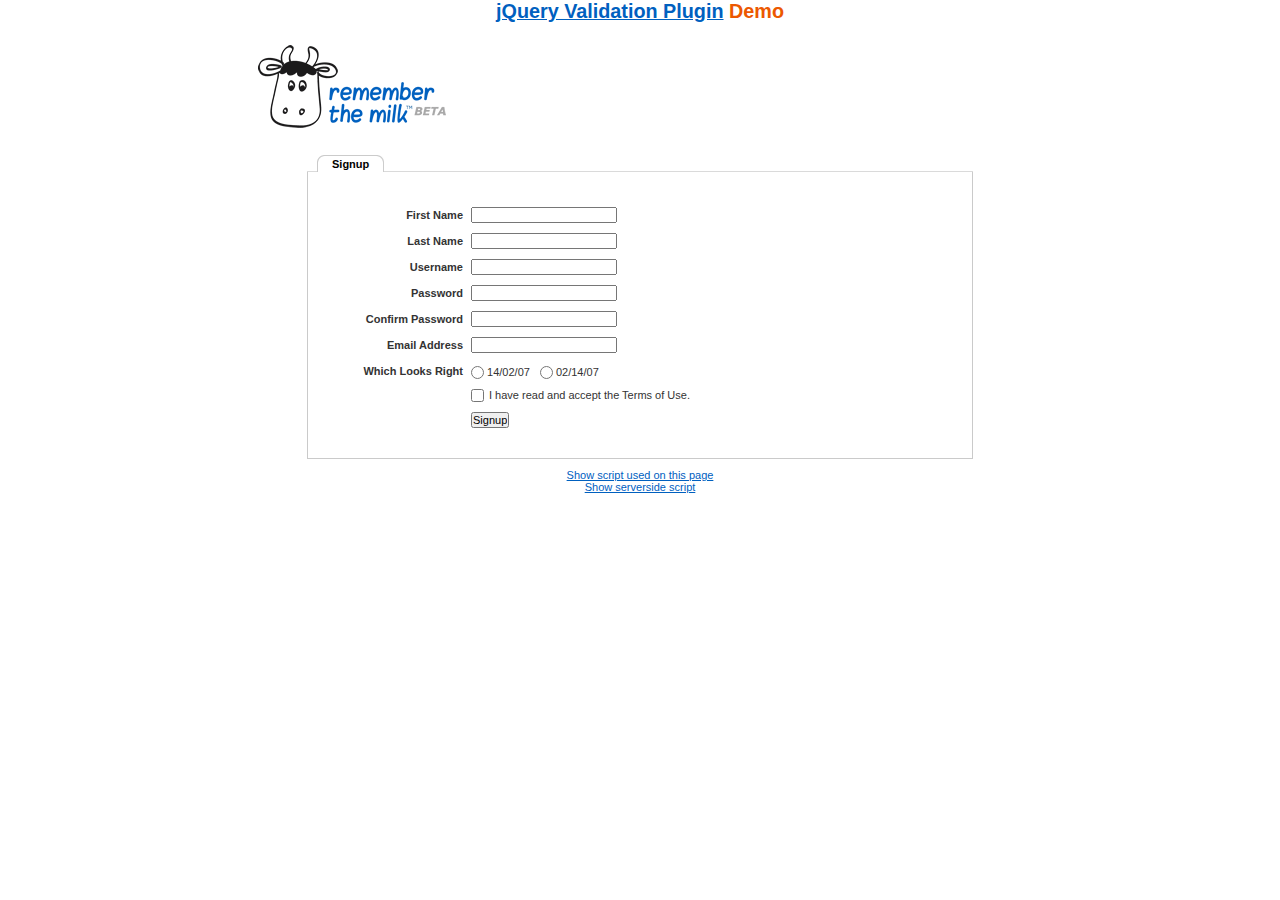
<file: javascripts/jquery-validation-1.9.0/demo/milk/index.html>
<!DOCTYPE html PUBLIC "-//W3C//DTD XHTML 1.0 Transitional//EN" "http://www.w3.org/TR/xhtml1/DTD/xhtml1-transitional.dtd">
<html xmlns="http://www.w3.org/1999/xhtml">
<head>
<meta http-equiv="Content-Type" content="text/html; charset=ISO-8859-1" />
<title>Remember The Milk signup form - jQuery Validate plugin demo - with friendly permission from the RTM team</title>

<link rel="stylesheet" type="text/css" media="screen" href="milk.css" />
<link rel="stylesheet" type="text/css" media="screen" href="../css/chili.css" />

<script src="../../lib/jquery.js" type="text/javascript"></script>
<script src="../../jquery.validate.js" type="text/javascript"></script>

<style type="text/css">
	pre { text-align: left; }
</style>

<script id="demo" type="text/javascript">
$(document).ready(function() {
	// validate signup form on keyup and submit
	var validator = $("#signupform").validate({
		rules: {
			firstname: "required",
			lastname: "required",
			username: {
				required: true,
				minlength: 2,
				remote: "users.php"
			},
			password: {
				required: true,
				minlength: 5
			},
			password_confirm: {
				required: true,
				minlength: 5,
				equalTo: "#password"
			},
			email: {
				required: true,
				email: true,
				remote: "emails.php"
			},
			dateformat: "required",
			terms: "required"
		},
		messages: {
			firstname: "Enter your firstname",
			lastname: "Enter your lastname",
			username: {
				required: "Enter a username",
				minlength: jQuery.format("Enter at least {0} characters"),
				remote: jQuery.format("{0} is already in use")
			},
			password: {
				required: "Provide a password",
				rangelength: jQuery.format("Enter at least {0} characters")
			},
			password_confirm: {
				required: "Repeat your password",
				minlength: jQuery.format("Enter at least {0} characters"),
				equalTo: "Enter the same password as above"
			},
			email: {
				required: "Please enter a valid email address",
				minlength: "Please enter a valid email address",
				remote: jQuery.format("{0} is already in use")
			},
			dateformat: "Choose your preferred dateformat",
			terms: " "
		},
		// the errorPlacement has to take the table layout into account
		errorPlacement: function(error, element) {
			if ( element.is(":radio") )
				error.appendTo( element.parent().next().next() );
			else if ( element.is(":checkbox") )
				error.appendTo ( element.next() );
			else
				error.appendTo( element.parent().next() );
		},
		// specifying a submitHandler prevents the default submit, good for the demo
		submitHandler: function() {
			alert("submitted!");
		},
		// set this class to error-labels to indicate valid fields
		success: function(label) {
			// set &nbsp; as text for IE
			label.html("&nbsp;").addClass("checked");
		}
	});
	
	// propose username by combining first- and lastname
	$("#username").focus(function() {
		var firstname = $("#firstname").val();
		var lastname = $("#lastname").val();
		if(firstname && lastname && !this.value) {
			this.value = firstname + "." + lastname;
		}
	});

});
</script>

</head>
<body>

<h1 id="banner"><a href="http://bassistance.de/jquery-plugins/jquery-plugin-validation/">jQuery Validation Plugin</a> Demo</h1>
<div id="main">

<div id="content">

<div id="header">
  <div id="headerlogo"><img src="milk.png" alt="Remember The Milk" /></div>
</div>
<div style="clear: both;"><div></div></div>


<div class="content">
    <div id="signupbox">
       <div id="signuptab">
        <ul>
          <li id="signupcurrent"><a href=" ">Signup</a></li>
        </ul>
      </div>
      <div id="signupwrap">
      		<form id="signupform" autocomplete="off" method="get" action="">
	  		  <table>
	  		  <tr>
	  		  	<td class="label"><label id="lfirstname" for="firstname">First Name</label></td>
	  		  	<td class="field"><input id="firstname" name="firstname" type="text" value="" maxlength="100" /></td>
	  		  	<td class="status"></td>
	  		  </tr>
	  		  <tr>
	  			<td class="label"><label id="llastname" for="lastname">Last Name</label></td>
	  			<td class="field"><input id="lastname" name="lastname" type="text" value="" maxlength="100" /></td>
	  			<td class="status"></td>
	  		  </tr>
	  		  <tr>
	  			<td class="label"><label id="lusername" for="username">Username</label></td>
	  			<td class="field"><input id="username" name="username" type="text" value="" maxlength="50" /></td>
	  			<td class="status"></td>
	  		  </tr>
	  		  <tr>
	  			<td class="label"><label id="lpassword" for="password">Password</label></td>
	  			<td class="field"><input id="password" name="password" type="password" maxlength="50" value="" /></td>
	  			<td class="status"></td>
	  		  </tr>
	  		  <tr>
	  			<td class="label"><label id="lpassword_confirm" for="password_confirm">Confirm Password</label></td>
	  			<td class="field"><input id="password_confirm" name="password_confirm" type="password" maxlength="50" value="" /></td>
	  			<td class="status"></td>
	  		  </tr>
	  		  <tr>
	  			<td class="label"><label id="lemail" for="email">Email Address</label></td>
	  			<td class="field"><input id="email" name="email" type="text" value="" maxlength="150" /></td>
	  			<td class="status"></td>
	  		  </tr>
              	  		  <tr>
	  			<td class="label"><label>Which Looks Right</label></td>
	  			<td class="field" colspan="2" style="vertical-align: top; padding-top: 2px;">
	  			<table>
	  			<tbody>

	  			<tr>
	  				<td style="padding-right: 5px;">
		  				<input id="dateformat_eu" name="dateformat" type="radio" value="0" />
			            <label id="ldateformat_eu" for="dateformat_eu">14/02/07</label>
	  				</td>
	  				<td style="padding-left: 5px;">
		  				<input id="dateformat_am" name="dateformat" type="radio" value="1"  />
			            <label id="ldateformat_am" for="dateformat_am">02/14/07</label>
	  				</td>
	  				<td>
	  				</td>
	  			</tr>
	  			</tbody>
	  			</table>
	  			</td>
	  		  </tr>

	  		  <tr>
	  			<td class="label">&nbsp;</td>
	  			<td class="field" colspan="2">
		  			<div id="termswrap">
			  			<input id="terms" type="checkbox" name="terms" />
			            <label id="lterms" for="terms">I have read and accept the Terms of Use.</label>
		            </div> <!-- /termswrap -->
	  			</td>
	  		  </tr>
	  		  <tr>
	  			<td class="label"><label id="lsignupsubmit" for="signupsubmit">Signup</label></td>
	  			<td class="field" colspan="2">
	            <input id="signupsubmit" name="signup" type="submit" value="Signup" />
	  			</td>
	  		  </tr>

	  		  </table>
          </form>
      </div>
    </div>
</div>

</div>

</div>

<script src="http://www.google-analytics.com/urchin.js" type="text/javascript">
</script>
<script type="text/javascript">
_uacct = "UA-2623402-1";
urchinTracker();
</script>

<script type="text/javascript">
$(document).ready(function() {
	$("<a href='#'>Show script used on this page</a><br/>").appendTo("body").click(function() {
		script.toggle();
		return false;
	});
	$("<a href='#'>Show serverside script</a>").appendTo("body").click(function() {
			serverscript.toggle();
			return false;
		});
	var script = $("<code class='mix'>").html( $("#demo").html() ).wrap("<pre></pre>").parent().hide().appendTo("body");
	var serverscript;
	$.get("users.phps", function(response) {
		serverscript = $("<pre>").hide().html( response ).appendTo("body");
	})
	
});
</script>

<script src="../js/chili-1.7.pack.js" type="text/javascript"></script>

</body>
</html>
</file>
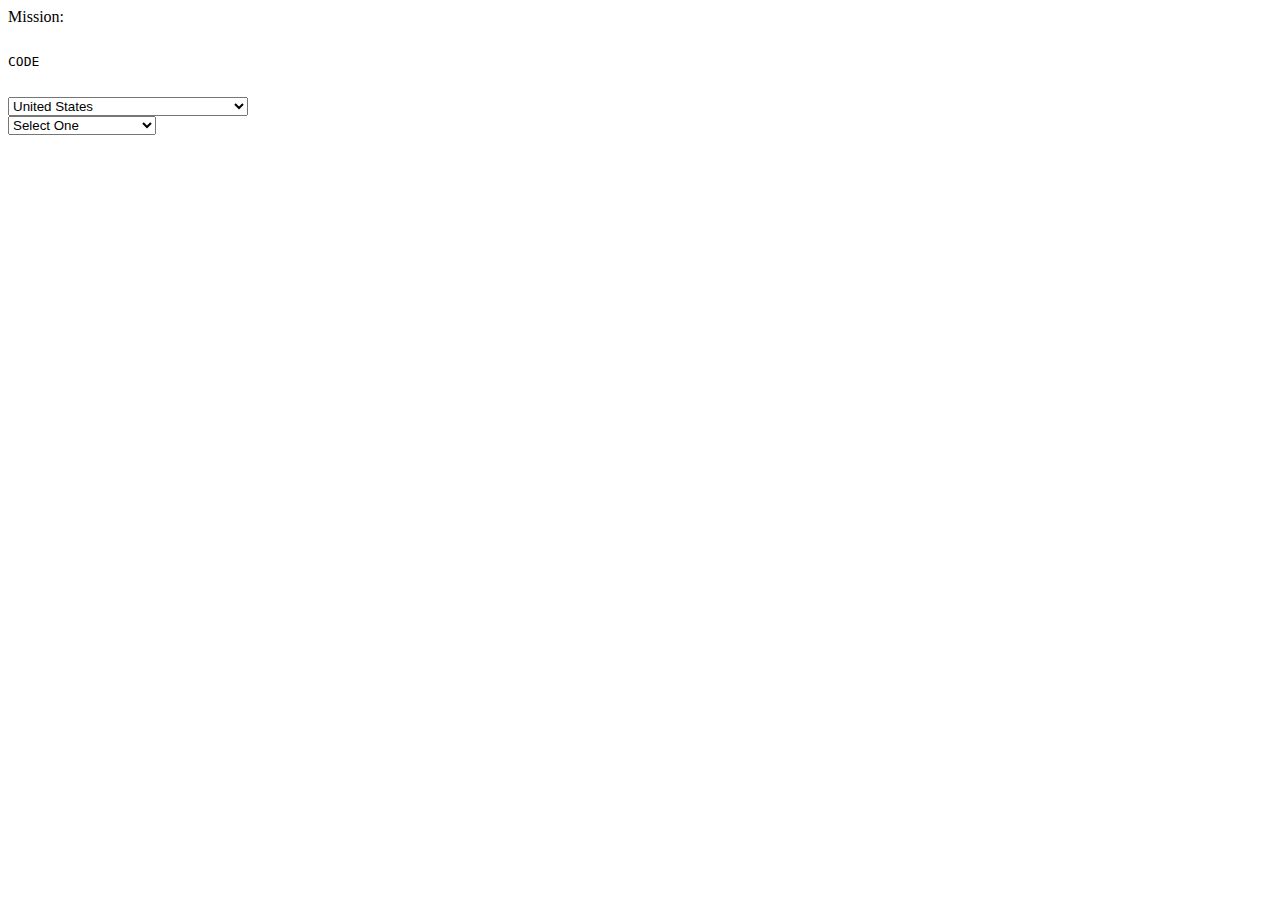
<file: javascripts/jquery-validation-1.9.0/test/selects/index.html>
<!DOCTYPE html PUBLIC "-//W3C//DTD XHTML 1.0 Transitional//EN" "http://www.w3.org/TR/xhtml1/DTD/xhtml1-transitional.dtd">
<html xmlns="http://www.w3.org/1999/xhtml">
<head>
<meta http-equiv="Content-Type" content="text/html; charset=utf-8" />

<title>Fun with jQuery</title>

<script src="http://www.google.com/jsapi"></script>
<script>
  google.load("jquery", "1");
</script>

<script type="text/javascript">

$.fn.options = function(selector) {
	return this.each(function() {
		function container(select) {
			if (select.next().is(".option-container")) {
				return $(select).next();
			}
			return $('<select class="option-container" />').append(select.children()).insertAfter(select).hide();
		}
		var container = container($(this));
		$(this).empty().append(container.children(selector).clone());
	});
}

$(document).ready(function(){

	$("#State").hide()

	$("#Country").change(function() {
		var selected = this.options[this.selectedIndex].value;
		if (selected == "US") {
			$("#State").show().options(".state");
		} else if (selected == "CA") {
			$("#State").show().options(".province");
		} else {
			$("#State").hide();
		}
	}).change();


});
</script>



</head>

<body>
Mission:

<xmp>
CODE

</xmp>


    <select size="1" id="Country" name="country">
      <option value="">Select One</option>

      <option value="US" selected="selected">United States</option>
      <option value="CA">Canada</option>
      <option value="">----------</option>
      <option value="AF">Afghanistan</option>
      <option value="AL">Albania</option>
      <option value="DZ">Algeria</option>

      <option value="AS">American Samoa</option>
      <option value="AD">Andorra</option>
      <option value="AO">Angola</option>
      <option value="AI">Anguilla</option>
      <option value="AQ">Antarctica</option>
      <option value="AG">Antigua and Barbuda</option>

      <option value="AR">Argentina</option>
      <option value="AM">Armenia</option>
      <option value="AW">Aruba</option>
      <option value="AU">Australia</option>
      <option value="AT">Austria</option>
      <option value="AZ">Azerbaidjan</option>

      <option value="BS">Bahamas</option>
      <option value="BH">Bahrain</option>
      <option value="BD">Bangladesh</option>
      <option value="BB">Barbados</option>
      <option value="BY">Belarus</option>
      <option value="BE">Belgium</option>

      <option value="BZ">Belize</option>
      <option value="BJ">Benin</option>
      <option value="BM">Bermuda</option>
      <option value="BT">Bhutan</option>
      <option value="BO">Bolivia</option>
      <option value="BA">Bosnia-Herzegovina</option>

      <option value="BW">Botswana</option>
      <option value="BV">Bouvet Island</option>
      <option value="BR">Brazil</option>
      <option value="IO">British Indian Ocean Territory</option>
      <option value="BN">Brunei Darussalam</option>
      <option value="BG">Bulgaria</option>

      <option value="BF">Burkina Faso</option>
      <option value="BI">Burundi</option>
      <option value="KH">Cambodia</option>
      <option value="CM">Cameroon</option>
      <option value="CV">Cape Verde</option>
      <option value="KY">Cayman Islands</option>

      <option value="CF">Central African Republic</option>
      <option value="TD">Chad</option>
      <option value="CL">Chile</option>
      <option value="CN">China</option>
      <option value="CX">Christmas Island</option>
      <option value="CC">Cocos (Keeling) Islands</option>

      <option value="CO">Colombia</option>
      <option value="KM">Comoros</option>
      <option value="CG">Congo</option>
      <option value="CK">Cook Islands</option>
      <option value="CR">Costa Rica</option>
      <option value="HR">Croatia</option>

      <option value="CU">Cuba</option>
      <option value="CY">Cyprus</option>
      <option value="CZ">Czech Republic</option>
      <option value="DK">Denmark</option>
      <option value="DJ">Djibouti</option>
      <option value="DM">Dominica</option>

      <option value="DO">Dominican Republic</option>
      <option value="TP">East Timor</option>
      <option value="EC">Ecuador</option>
      <option value="EG">Egypt</option>
      <option value="SV">El Salvador</option>
      <option value="GQ">Equatorial Guinea</option>

      <option value="ER">Eritrea</option>
      <option value="EE">Estonia</option>
      <option value="ET">Ethiopia</option>
      <option value="FK">Falkland Islands</option>
      <option value="FO">Faroe Islands</option>
      <option value="FJ">Fiji</option>

      <option value="FI">Finland</option>
      <option value="CS">Former Czechoslovakia</option>
      <option value="SU">Former USSR</option>
      <option value="FR">France</option>
      <option value="FX">France (European Territory)</option>
      <option value="GF">French Guyana</option>

      <option value="TF">French Southern Territories</option>
      <option value="GA">Gabon</option>
      <option value="GM">Gambia</option>
      <option value="GE">Georgia</option>
      <option value="DE">Germany</option>
      <option value="GH">Ghana</option>

      <option value="GI">Gibraltar</option>
      <option value="GB">Great Britain</option>
      <option value="GR">Greece</option>
      <option value="GL">Greenland</option>
      <option value="GD">Grenada</option>
      <option value="GP">Guadeloupe (French)</option>

      <option value="GU">Guam (USA)</option>
      <option value="GT">Guatemala</option>
      <option value="GN">Guinea</option>
      <option value="GW">Guinea Bissau</option>
      <option value="GY">Guyana</option>
      <option value="HT">Haiti</option>

      <option value="HM">Heard and McDonald Islands</option>
      <option value="HN">Honduras</option>
      <option value="HK">Hong Kong</option>
      <option value="HU">Hungary</option>
      <option value="IS">Iceland</option>
      <option value="IN">India</option>

      <option value="ID">Indonesia</option>
      <option value="INT">International</option>
      <option value="IR">Iran</option>
      <option value="IQ">Iraq</option>
      <option value="IE">Ireland</option>
      <option value="IL">Israel</option>

      <option value="IT">Italy</option>
      <option value="CI">Ivory Coast (Cote D&#39;Ivoire)</option>
      <option value="JM">Jamaica</option>
      <option value="JP">Japan</option>
      <option value="JO">Jordan</option>
      <option value="KZ">Kazakhstan</option>

      <option value="KE">Kenya</option>
      <option value="KI">Kiribati</option>
      <option value="KW">Kuwait</option>
      <option value="KG">Kyrgyzstan</option>
      <option value="LA">Laos</option>
      <option value="LV">Latvia</option>

      <option value="LB">Lebanon</option>
      <option value="LS">Lesotho</option>
      <option value="LR">Liberia</option>
      <option value="LY">Libya</option>
      <option value="LI">Liechtenstein</option>
      <option value="LT">Lithuania</option>

      <option value="LU">Luxembourg</option>
      <option value="MO">Macau</option>
      <option value="MK">Macedonia</option>
      <option value="MG">Madagascar</option>
      <option value="MW">Malawi</option>
      <option value="MY">Malaysia</option>

      <option value="MV">Maldives</option>
      <option value="ML">Mali</option>
      <option value="MT">Malta</option>
      <option value="MH">Marshall Islands</option>
      <option value="MQ">Martinique (French)</option>
      <option value="MR">Mauritania</option>

      <option value="MU">Mauritius</option>
      <option value="YT">Mayotte</option>
      <option value="MX">Mexico</option>
      <option value="FM">Micronesia</option>
      <option value="MD">Moldavia</option>
      <option value="MC">Monaco</option>

      <option value="MN">Mongolia</option>
      <option value="MS">Montserrat</option>
      <option value="MA">Morocco</option>
      <option value="MZ">Mozambique</option>
      <option value="MM">Myanmar</option>
      <option value="NA">Namibia</option>

      <option value="NR">Nauru</option>
      <option value="NP">Nepal</option>
      <option value="NL">Netherlands</option>
      <option value="AN">Netherlands Antilles</option>
      <option value="NT">Neutral Zone</option>
      <option value="NC">New Caledonia (French)</option>

      <option value="NZ">New Zealand</option>
      <option value="NI">Nicaragua</option>
      <option value="NE">Niger</option>
      <option value="NG">Nigeria</option>
      <option value="NU">Niue</option>
      <option value="NF">Norfolk Island</option>

      <option value="KP">North Korea</option>
      <option value="MP">Northern Mariana Islands</option>
      <option value="NO">Norway</option>
      <option value="OM">Oman</option>
      <option value="PK">Pakistan</option>
      <option value="PW">Palau</option>

      <option value="PA">Panama</option>
      <option value="PG">Papua New Guinea</option>
      <option value="PY">Paraguay</option>
      <option value="PE">Peru</option>
      <option value="PH">Philippines</option>
      <option value="PN">Pitcairn Island</option>

      <option value="PL">Poland</option>
      <option value="PF">Polynesia (French)</option>
      <option value="PT">Portugal</option>
      <option value="PR">Puerto Rico</option>
      <option value="QA">Qatar</option>
      <option value="RE">Reunion (French)</option>

      <option value="RO">Romania</option>
      <option value="RU">Russian Federation</option>
      <option value="RW">Rwanda</option>
      <option value="GS">S. Georgia & S. Sandwich Isls.</option>
      <option value="SH">Saint Helena</option>
      <option value="KN">Saint Kitts & Nevis Anguilla</option>

      <option value="LC">Saint Lucia</option>
      <option value="PM">Saint Pierre and Miquelon</option>
      <option value="ST">Saint Tome (Sao Tome) and Principe</option>
      <option value="VC">Saint Vincent & Grenadines</option>
      <option value="WS">Samoa</option>
      <option value="SM">San Marino</option>

      <option value="SA">Saudi Arabia</option>
      <option value="SN">Senegal</option>
      <option value="SC">Seychelles</option>
      <option value="SL">Sierra Leone</option>
      <option value="SG">Singapore</option>
      <option value="SK">Slovak Republic</option>

      <option value="SI">Slovenia</option>
      <option value="SB">Solomon Islands</option>
      <option value="SO">Somalia</option>
      <option value="ZA">South Africa</option>
      <option value="KR">South Korea</option>
      <option value="ES">Spain</option>

      <option value="LK">Sri Lanka</option>
      <option value="SD">Sudan</option>
      <option value="SR">Suriname</option>
      <option value="SJ">Svalbard and Jan Mayen Islands</option>
      <option value="SZ">Swaziland</option>
      <option value="SE">Sweden</option>

      <option value="CH">Switzerland</option>
      <option value="SY">Syria</option>
      <option value="TJ">Tadjikistan</option>
      <option value="TW">Taiwan</option>
      <option value="TZ">Tanzania</option>
      <option value="TH">Thailand</option>

      <option value="TG">Togo</option>
      <option value="TK">Tokelau</option>
      <option value="TO">Tonga</option>
      <option value="TT">Trinidad and Tobago</option>
      <option value="TN">Tunisia</option>
      <option value="TR">Turkey</option>

      <option value="TM">Turkmenistan</option>
      <option value="TC">Turks and Caicos Islands</option>
      <option value="TV">Tuvalu</option>
      <option value="UG">Uganda</option>
      <option value="UA">Ukraine</option>
      <option value="AE">United Arab Emirates</option>

      <option value="GB">United Kingdom</option>
      <option value="UY">Uruguay</option>
      <option value="MIL">USA Military</option>
      <option value="UM">USA Minor Outlying Islands</option>
      <option value="UZ">Uzbekistan</option>
      <option value="VU">Vanuatu</option>

      <option value="VA">Vatican City State</option>
      <option value="VE">Venezuela</option>
      <option value="VN">Vietnam</option>
      <option value="VG">Virgin Islands (British)</option>
      <option value="VI">Virgin Islands (USA)</option>
      <option value="WF">Wallis and Futuna Islands</option>

      <option value="EH">Western Sahara</option>
      <option value="YE">Yemen</option>
      <option value="YU">Yugoslavia</option>
      <option value="ZR">Zaire</option>
      <option value="ZM">Zambia</option>
      <option value="ZW">Zimbabwe</option>

    </select>
<br />

<select  id="State" name="State">

      <option value="" class="selectone">Select One</option>
      <option value="AB" class="province">Alberta</option>
      <option value="BC" class="province">British Columbia</option>
      <option value="MB" class="province">Manitoba</option>

      <option value="NB" class="province">New Brunswick</option>
      <option value="NF" class="province">Newfoundland</option>
      <option value="NT" class="province">Northwest Territories</option>
      <option value="NS" class="province">Nova Scotia</option>
      <option value="NU" class="province">Nunavut</option>
      <option value="ON" class="province">Ontario</option>

      <option value="PE" class="province">Prince Edward Island</option>
      <option value="QC" class="province">Quebec</option>
      <option value="SK" class="province">Saskatchewan</option>
      <option value="YT" class="province">Yukon Territory</option>

        <option value="AK" class="state">Alaska</option>
        <option value="AL" class="state">Alabama</option>

        <option value="AR" class="state">Arkansas</option>
        <option value="AZ" class="state">Arizona</option>
        <option value="CA" class="state">California</option>
        <option value="CO" class="state">Colorado</option>
        <option value="CT" class="state">Connecticut</option>
        <option value="DC" class="state">District of Columbia</option>

        <option value="DE" class="state">Delaware</option>
        <option value="FL" class="state">Florida</option>
        <option value="GA" class="state">Georgia</option>
        <option value="HI" class="state">Hawaii</option>
        <option value="IA" class="state">Iowa</option>
        <option value="ID" class="state">Idaho</option>

        <option value="IL" class="state">Illinois</option>
        <option value="IN" class="state">Indiana</option>
        <option value="KS" class="state">Kansas</option>
        <option value="KY" class="state">Kentucky</option>
        <option value="LA" class="state">Louisiana</option>
        <option value="MA" class="state">Massachusetts</option>

        <option value="MD" class="state">Maryland</option>
        <option value="ME" class="state">Maine</option>
        <option value="MI" class="state">Michigan</option>
        <option value="MN" class="state">Minnesota</option>
        <option value="MO" class="state">Missouri</option>
        <option value="MS" class="state">Mississippi</option>

        <option value="MT" class="state">Montana</option>
        <option value="NC" class="state">North Carolina</option>
        <option value="ND" class="state">North Dakota</option>
        <option value="NE" class="state">Nebraska</option>
        <option value="NH" class="state">New Hampshire</option>
        <option value="NJ" class="state">New Jersey</option>

        <option value="NM" class="state">New Mexico</option>
        <option value="NV" class="state">Nevada</option>
        <option value="NY" class="state">New York</option>
        <option value="OH" class="state">Ohio</option>
        <option value="OK" class="state">Oklahoma</option>
        <option value="OR" class="state">Oregon</option>

        <option value="PA" class="state">Pennsylvania</option>
        <option value="PR" class="state">Puerto Rico</option>
        <option value="RI" class="state">Rhode Island</option>
        <option value="SC" class="state">South Carolina</option>
        <option value="SD" class="state">South Dakota</option>
        <option value="TN" class="state">Tennessee</option>

        <option value="TX" class="state">Texas</option>
        <option value="UT" class="state">Utah</option>
        <option value="VA" class="state">Virginia</option>
        <option value="VT" class="state">Vermont</option>
        <option value="WA" class="state">Washington</option>
        <option value="WI" class="state">Wisconsin</option>

        <option value="WV" class="state">West Virginia</option>
        <option value="WY" class="state">Wyoming</option>
</select>




<script src="http://www.google-analytics.com/urchin.js" type="text/javascript">
</script>
<script type="text/javascript">
_uacct = "UA-1499652-1";
urchinTracker();
</script></body>
</html>
</file>
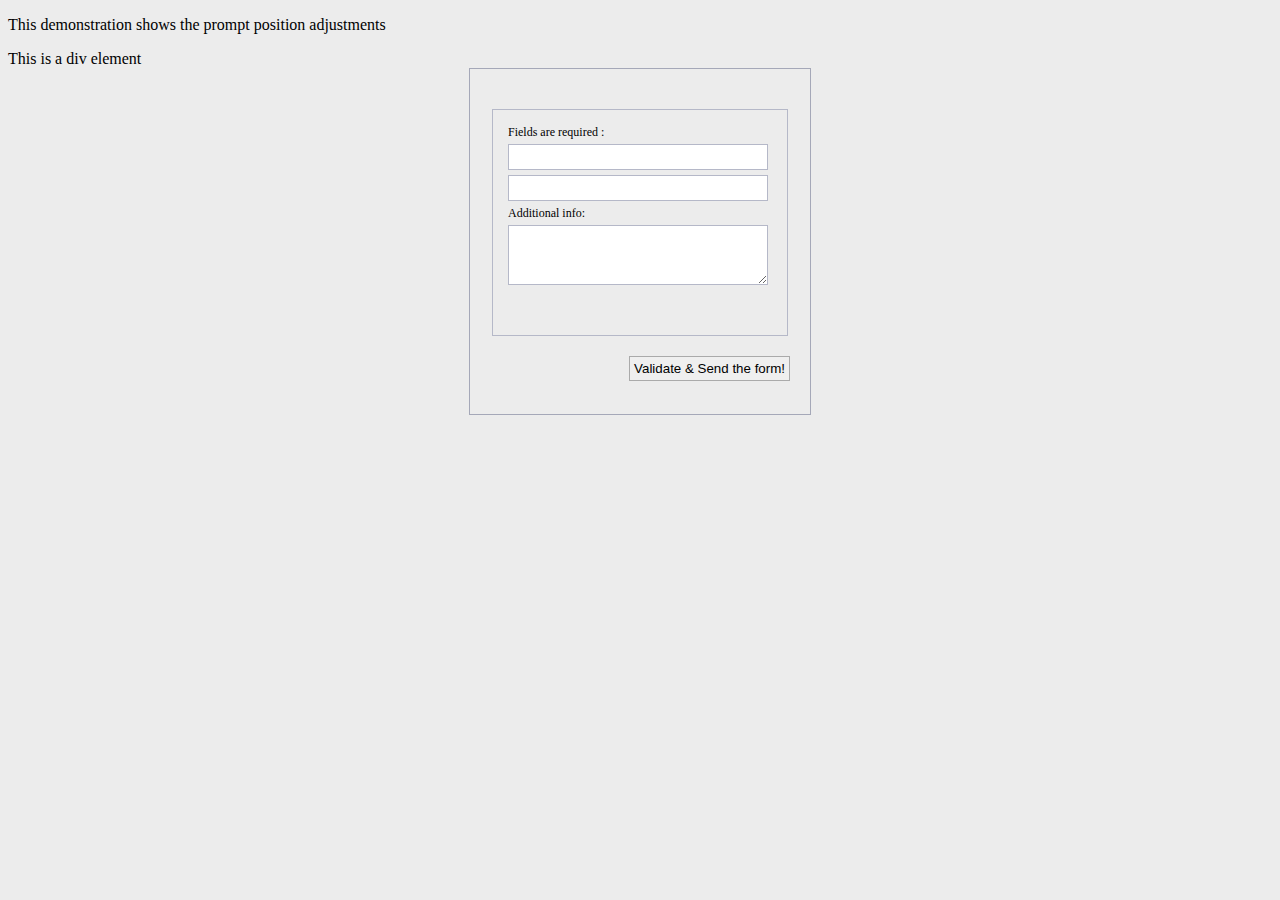
<file: javascripts/formValidator2.5/demos/demoAdjustments.html>
<!DOCTYPE html>
<html>
    <head>
        <meta http-equiv="Content-type" content="text/html; charset=utf-8" />
        <title>JQuery Validation Engine</title>
        <link rel="stylesheet" href="../css/validationEngine.jquery.css" type="text/css"/>
        <link rel="stylesheet" href="../css/template.css" type="text/css"/>
        <script src="../js/jquery-1.6.min.js" type="text/javascript">
        </script>
        <script src="../js/languages/jquery.validationEngine-en.js" type="text/javascript" charset="utf-8">
        </script>
        <script src="../js/jquery.validationEngine.js" type="text/javascript" charset="utf-8">
        </script>
        <script>
            jQuery(document).ready(function(){
                // binds form submission and fields to the validation engine
                jQuery("#formID").validationEngine();
            });
            
        </script>
    </head>
    <body>
        <p>
            This demonstration shows the prompt position adjustments
            <br/>
        </p>
        <div id="test" class="test" style="width:150px;">This is a div element</div>
        <form id="formID" class="formular" method="post" action="">
            <fieldset>
                <label>
                    <span>Fields are required : </span>
                    <input value="" class="validate[required] text-input" type="text" name="req" id="req" data-prompt-position="topRight:-70" />
                </label>
                <label>
                    <input value="" class="validate[required] text-input" type="text" name="req2" id="req2" data-prompt-position="topRight:-30" />
                </label>
                <label>
                    <span>Additional info:</span>
                    <textarea class="validate[required]" id="add" style="width:250px;height:50px;"  data-prompt-position="bottomRight:-70,3"></textarea>
                </label>
                <br/>
                <br/>
                
            </fieldset>
            <input class="submit" type="submit" value="Validate & Send the form!"/><hr/>
        </form>
    </body>
</html>
</file>
<file: stylesheets/styles.css>
@import url(https://fonts.googleapis.com/css?family=Lato:300italic,700italic,300,700);
html {
  background: #6C7989;
  background: #6c7989 -webkit-gradient(linear, 50% 0%, 50% 100%, color-stop(0%, #6c7989), color-stop(100%, #434b55)) fixed;
  background: #6c7989 -webkit-linear-gradient(#6c7989, #434b55) fixed;
  background: #6c7989 -moz-linear-gradient(#6c7989, #434b55) fixed;
  background: #6c7989 -o-linear-gradient(#6c7989, #434b55) fixed;
  background: #6c7989 -ms-linear-gradient(#6c7989, #434b55) fixed;
  background: #6c7989 linear-gradient(#6c7989, #434b55) fixed;
}

body {
  padding: 50px 0;
  margin: 0;
  font: 14px/1.5 Lato, "Helvetica Neue", Helvetica, Arial, sans-serif;
  color: #555;
  font-weight: 300;
  background: url('[data-uri]') fixed;
}

.wrapper {
  width: 640px;
  margin: 0 auto;
  background: #DEDEDE;
  -moz-border-radius: 8px;
  -webkit-border-radius: 8px;
  -o-border-radius: 8px;
  -ms-border-radius: 8px;
  -khtml-border-radius: 8px;
  border-radius: 8px;
  -moz-box-shadow: rgba(0, 0, 0, 0.2) 0 0 0 1px, rgba(0, 0, 0, 0.45) 0 3px 10px;
  -webkit-box-shadow: rgba(0, 0, 0, 0.2) 0 0 0 1px, rgba(0, 0, 0, 0.45) 0 3px 10px;
  -o-box-shadow: rgba(0, 0, 0, 0.2) 0 0 0 1px, rgba(0, 0, 0, 0.45) 0 3px 10px;
  box-shadow: rgba(0, 0, 0, 0.2) 0 0 0 1px, rgba(0, 0, 0, 0.45) 0 3px 10px;
}

header, section, footer {
  display: block;
}

a {
  color: #069;
  text-decoration: none;
}

p {
  margin: 0 0 20px;
  padding: 0;
}

strong {
  color: #222;
  font-weight: 700;
}

header {
  -moz-border-radius: 8px 8px 0 0;
  -webkit-border-radius: 8px 8px 0 0;
  -o-border-radius: 8px 8px 0 0;
  -ms-border-radius: 8px 8px 0 0;
  -khtml-border-radius: 8px 8px 0 0;
  border-radius: 8px 8px 0 0;
  background: #C6EAFA;
  background: -webkit-gradient(linear, 50% 0%, 50% 100%, color-stop(0%, #ddfbfc), color-stop(100%, #c6eafa));
  background: -webkit-linear-gradient(#ddfbfc, #c6eafa);
  background: -moz-linear-gradient(#ddfbfc, #c6eafa);
  background: -o-linear-gradient(#ddfbfc, #c6eafa);
  background: -ms-linear-gradient(#ddfbfc, #c6eafa);
  background: linear-gradient(#ddfbfc, #c6eafa);
  position: relative;
  padding: 15px 20px;
  border-bottom: 1px solid #B2D2E1;
}
header h1 {
  margin: 0;
  padding: 0;
  font-size: 24px;
  line-height: 1.2;
  color: #069;
  text-shadow: rgba(255, 255, 255, 0.9) 0 1px 0;
}
header.without-description h1 {
  margin: 10px 0;
}
header p {
  margin: 0;
  color: #61778B;
  width: 300px;
  font-size: 13px;
}
header p.view {
  display: none;
  font-weight: 700;
  text-shadow: rgba(255, 255, 255, 0.9) 0 1px 0;
  -webkit-font-smoothing: antialiased;
}
header p.view a {
  color: #06c;
}
header p.view small {
  font-weight: 400;
}
header ul {
  margin: 0;
  padding: 0;
  list-style: none;
  position: absolute;
  z-index: 1;
  right: 20px;
  top: 20px;
  height: 38px;
  padding: 1px 0;
  background: #5198DF;
  background: -webkit-gradient(linear, 50% 0%, 50% 100%, color-stop(0%, #77b9fb), color-stop(100%, #3782cd));
  background: -webkit-linear-gradient(#77b9fb, #3782cd);
  background: -moz-linear-gradient(#77b9fb, #3782cd);
  background: -o-linear-gradient(#77b9fb, #3782cd);
  background: -ms-linear-gradient(#77b9fb, #3782cd);
  background: linear-gradient(#77b9fb, #3782cd);
  border-radius: 5px;
  -moz-box-shadow: inset rgba(255, 255, 255, 0.45) 0 1px 0, inset rgba(0, 0, 0, 0.2) 0 -1px 0;
  -webkit-box-shadow: inset rgba(255, 255, 255, 0.45) 0 1px 0, inset rgba(0, 0, 0, 0.2) 0 -1px 0;
  -o-box-shadow: inset rgba(255, 255, 255, 0.45) 0 1px 0, inset rgba(0, 0, 0, 0.2) 0 -1px 0;
  box-shadow: inset rgba(255, 255, 255, 0.45) 0 1px 0, inset rgba(0, 0, 0, 0.2) 0 -1px 0;
  width: 240px;
}
header ul:before {
  content: '';
  position: absolute;
  z-index: -1;
  left: -5px;
  top: -4px;
  right: -5px;
  bottom: -6px;
  background: rgba(0, 0, 0, 0.1);
  -moz-border-radius: 8px;
  -webkit-border-radius: 8px;
  -o-border-radius: 8px;
  -ms-border-radius: 8px;
  -khtml-border-radius: 8px;
  border-radius: 8px;
  -moz-box-shadow: rgba(0, 0, 0, 0.2) 0 -1px 0, inset rgba(255, 255, 255, 0.7) 0 -1px 0;
  -webkit-box-shadow: rgba(0, 0, 0, 0.2) 0 -1px 0, inset rgba(255, 255, 255, 0.7) 0 -1px 0;
  -o-box-shadow: rgba(0, 0, 0, 0.2) 0 -1px 0, inset rgba(255, 255, 255, 0.7) 0 -1px 0;
  box-shadow: rgba(0, 0, 0, 0.2) 0 -1px 0, inset rgba(255, 255, 255, 0.7) 0 -1px 0;
}
header ul li {
  width: 79px;
  float: left;
  border-right: 1px solid #3A7CBE;
  height: 38px;
}
header ul li + li {
  width: 78px;
  border-left: 1px solid #8BBEF3;
}
header ul li + li + li {
  border-right: none;
  width: 79px;
}
header ul a {
  line-height: 1;
  font-size: 11px;
  color: #fff;
  color: rgba(255, 255, 255, 0.8);
  display: block;
  text-align: center;
  font-weight: 400;
  padding-top: 6px;
  height: 40px;
  text-shadow: rgba(0, 0, 0, 0.4) 0 -1px 0;
}
header ul a strong {
  font-size: 14px;
  display: block;
  color: #fff;
  -webkit-font-smoothing: antialiased;
}

section {
  padding: 15px 20px;
  font-size: 15px;
  border-top: 1px solid #fff;
  background: -webkit-gradient(linear, 50% 0%, 50% 700, color-stop(0%, #fafafa), color-stop(100%, #dedede));
  background: -webkit-linear-gradient(#fafafa, #dedede 700px);
  background: -moz-linear-gradient(#fafafa, #dedede 700px);
  background: -o-linear-gradient(#fafafa, #dedede 700px);
  background: -ms-linear-gradient(#fafafa, #dedede 700px);
  background: linear-gradient(#fafafa, #dedede 700px);
  -moz-border-radius: 0 0 8px 8px;
  -webkit-border-radius: 0 0 8px 8px;
  -o-border-radius: 0 0 8px 8px;
  -ms-border-radius: 0 0 8px 8px;
  -khtml-border-radius: 0 0 8px 8px;
  border-radius: 0 0 8px 8px;
  position: relative;
}

h1, h2, h3, h4, h5, h6 {
  color: #222;
  padding: 0;
  margin: 0 0 20px;
  line-height: 1.2;
}

p, ul, ol, table, pre, dl {
  margin: 0 0 20px;
}

h1, h2, h3 {
  line-height: 1.1;
}

h1 {
  font-size: 28px;
}

h2 {
  color: #393939;
}

h3, h4, h5, h6 {
  color: #494949;
}

blockquote {
  margin: 0 -20px 20px;
  padding: 15px 20px 1px 40px;
  font-style: italic;
  background: #ccc;
  background: rgba(0, 0, 0, 0.06);
  color: #222;
}

img {
  max-width:100%;
}

code, pre {
  font-family: Monaco, Bitstream Vera Sans Mono, Lucida Console, Terminal;
  color: #333;
  font-size: 12px;
}

pre {
  padding: 20px;
  background: #3A3C42;
  color: #f8f8f2;
  margin: 0 -20px 20px;
  overflow-x:auto;
}
pre code {
  color: #f8f8f2;
}
li pre {
  margin-left: -60px;
  padding-left: 60px;
}

table {
  width: 100%;
  border-collapse: collapse;
}

th, td {
  text-align: left;
  padding: 5px 10px;
  border-bottom: 1px solid #aaa;
}

dt {
  color: #222;
  font-weight: 700;
}

th {
  color: #222;
}

small {
  font-size: 11px;
}

hr {
  border: 0;
  background: #aaa;
  height: 1px;
  margin: 0 0 20px;
}

footer {
  width: 640px;
  margin: 0 auto;
  padding: 20px 0 0;
  color: #ccc;
  overflow: hidden;
}
footer a {
  color: #fff;
  font-weight: bold;
}
footer p {
  float: left;
}
footer p + p {
  float: right;
}

@media print, screen and (max-width: 740px) {
  body {
    padding: 0;
  }

  .wrapper {
    -moz-border-radius: 0;
    -webkit-border-radius: 0;
    -o-border-radius: 0;
    -ms-border-radius: 0;
    -khtml-border-radius: 0;
    border-radius: 0;
    -moz-box-shadow: none;
    -webkit-box-shadow: none;
    -o-box-shadow: none;
    box-shadow: none;
    width: 100%;
  }

  footer {
    -moz-border-radius: 0;
    -webkit-border-radius: 0;
    -o-border-radius: 0;
    -ms-border-radius: 0;
    -khtml-border-radius: 0;
    border-radius: 0;
    padding: 20px;
    width: auto;
  }
  footer p {
    float: none;
    margin: 0;
  }
  footer p + p {
    float: none;
  }
}
@media print, screen and (max-width:580px) {
  header ul {
    display: none;
  }

  header p.view {
    display: block;
  }

  header p {
    width: 100%;
  }
}
@media print {
  header p.view a small:before {
    content: 'at http://github.com/';
  }
}
</file>
<file: stylesheets/pygment_trac.css>
.highlight .hll { background-color: #49483e }
.highlight  { background: #3A3C42; color: #f8f8f2 }
.highlight .c { color: #75715e } /* Comment */
.highlight .err { color: #960050; background-color: #1e0010 } /* Error */
.highlight .k { color: #66d9ef } /* Keyword */
.highlight .l { color: #ae81ff } /* Literal */
.highlight .n { color: #f8f8f2 } /* Name */
.highlight .o { color: #f92672 } /* Operator */
.highlight .p { color: #f8f8f2 } /* Punctuation */
.highlight .cm { color: #75715e } /* Comment.Multiline */
.highlight .cp { color: #75715e } /* Comment.Preproc */
.highlight .c1 { color: #75715e } /* Comment.Single */
.highlight .cs { color: #75715e } /* Comment.Special */
.highlight .ge { font-style: italic } /* Generic.Emph */
.highlight .gs { font-weight: bold } /* Generic.Strong */
.highlight .kc { color: #66d9ef } /* Keyword.Constant */
.highlight .kd { color: #66d9ef } /* Keyword.Declaration */
.highlight .kn { color: #f92672 } /* Keyword.Namespace */
.highlight .kp { color: #66d9ef } /* Keyword.Pseudo */
.highlight .kr { color: #66d9ef } /* Keyword.Reserved */
.highlight .kt { color: #66d9ef } /* Keyword.Type */
.highlight .ld { color: #e6db74 } /* Literal.Date */
.highlight .m { color: #ae81ff } /* Literal.Number */
.highlight .s { color: #e6db74 } /* Literal.String */
.highlight .na { color: #a6e22e } /* Name.Attribute */
.highlight .nb { color: #f8f8f2 } /* Name.Builtin */
.highlight .nc { color: #a6e22e } /* Name.Class */
.highlight .no { color: #66d9ef } /* Name.Constant */
.highlight .nd { color: #a6e22e } /* Name.Decorator */
.highlight .ni { color: #f8f8f2 } /* Name.Entity */
.highlight .ne { color: #a6e22e } /* Name.Exception */
.highlight .nf { color: #a6e22e } /* Name.Function */
.highlight .nl { color: #f8f8f2 } /* Name.Label */
.highlight .nn { color: #f8f8f2 } /* Name.Namespace */
.highlight .nx { color: #a6e22e } /* Name.Other */
.highlight .py { color: #f8f8f2 } /* Name.Property */
.highlight .nt { color: #f92672 } /* Name.Tag */
.highlight .nv { color: #f8f8f2 } /* Name.Variable */
.highlight .ow { color: #f92672 } /* Operator.Word */
.highlight .w { color: #f8f8f2 } /* Text.Whitespace */
.highlight .mf { color: #ae81ff } /* Literal.Number.Float */
.highlight .mh { color: #ae81ff } /* Literal.Number.Hex */
.highlight .mi { color: #ae81ff } /* Literal.Number.Integer */
.highlight .mo { color: #ae81ff } /* Literal.Number.Oct */
.highlight .sb { color: #e6db74 } /* Literal.String.Backtick */
.highlight .sc { color: #e6db74 } /* Literal.String.Char */
.highlight .sd { color: #e6db74 } /* Literal.String.Doc */
.highlight .s2 { color: #e6db74 } /* Literal.String.Double */
.highlight .se { color: #ae81ff } /* Literal.String.Escape */
.highlight .sh { color: #e6db74 } /* Literal.String.Heredoc */
.highlight .si { color: #e6db74 } /* Literal.String.Interpol */
.highlight .sx { color: #e6db74 } /* Literal.String.Other */
.highlight .sr { color: #e6db74 } /* Literal.String.Regex */
.highlight .s1 { color: #e6db74 } /* Literal.String.Single */
.highlight .ss { color: #e6db74 } /* Literal.String.Symbol */
.highlight .bp { color: #f8f8f2 } /* Name.Builtin.Pseudo */
.highlight .vc { color: #f8f8f2 } /* Name.Variable.Class */
.highlight .vg { color: #f8f8f2 } /* Name.Variable.Global */
.highlight .vi { color: #f8f8f2 } /* Name.Variable.Instance */
.highlight .il { color: #ae81ff } /* Literal.Number.Integer.Long */
</file>
<file: javascripts/jquery-validation-1.9.0/demo/marketo/stylesheet.css>
:-moz-any-link :focus {
	outline: none;
}

:focus {
	-moz-outline-style: none;
	outline: none;
}

body {
	font-size: 80%;
	margin: 0;
	padding: 0;
	font-family: tahoma, geneva, sans-serif;
	background-color: #000000;
}

a {
	color: #0653AB;
	outline: 0px;
	text-decoration: none;
}

a:hover {
	outline: 0px;
	text-decoration: underline;
}

img {
	border: 0px;
}

/* s1.0 - Page Containers */
#letterbox {
	margin: 10px auto;
	width: 883px;
	background-color: #364158;
	border: 8px solid #D4D4D4;
	padding: 1px 1px 10px 1px;
}

#header-background {
	background: url(images/back_nav_blue.gif) repeat-x;
	margin: 0px auto;
	padding: 0px;
	height: 73px;
	width: 883px;
	border-top: 4px solid #CCEAFE;
	border-bottom: 4px solid #D4D4D4;
}

#page-container {
	width: 866px;
	margin: 0px auto;
	margin-top: 33px; /* pad from top menu to actions buts*/
	margin-bottom: -11px;
	padding-top: 8px;
	padding-bottom: 8px;
	background-color: #D4D4D4; /* light grey*/
	border-right: 1px solid #464646;
}

#page-content-inner {
	width: 849px;
	margin: 0px auto;
	border-top: 1px solid #9F9FA0;
	border-left: 1px solid #A2A09A;
	background-color: #F4F1E9;
	position: relative;
}

#page-content-inner #col-left {
	width: 210px;
	float: left;
	background-color: #F4F1E9;
}

#page-content-inner #col-main {
	width: 639px;
	background-color: #ffffff;
	position: absolute;
	right: 0px;
	top: 0px;
}

#footer-container {
	width: 866px;
	position: relative;
	left: 8px;
	padding: 2px 0px 10px 0px;
	background-color: #D4D4D4; /* light grey*/
}

/* s2.0 - Global navigation bar */
.nav-global-container {
	width: 880px;
	margin: 0px auto;
	position: relative;
}

* html .nav-global-container { /* ie6 fix*/
	margin-bottom: -6px;
}

.login {
	position: absolute;
	right: 20px;
	text-align: center;
}

.login a,.login a span {
	display: block;
	height: 18px;
	font-size: 11px;
	background: url(images/login-sprite.gif) right -5px no-repeat;
	text-decoration: none;
	font-weight: bold;
	padding: 5px 10px 5px 10px;
	position: relative;
}

.login a:hover {
	color: #000000;
	text-decoration: underline;
}

div.login a span {
	background-position: left -105px;
	width: 4px;
	position: absolute;
	top: 0px;
	left: 0px;
	padding: 5px 0px 5px 0px;;
}

div.login a:hover span {
	
}

.logo {
	float: left;
	margin: 0px 0px -5px 0px; /* neg marging for ie6 */
}

.logo img {
	border: 0px;
	margin-left: -1px;
}

.nav-global {
	float: left;
	width: 645px;
	margin: 40px 0px 0px 40px;
	background-color: transparent;
}

.nav-global ul {
	margin: 0px;
	padding: 0px;
	list-style: none;
}

.nav-global li {
	float: left;
	white-space: nowrap;
}

div.nav-global li a,div.nav-global li a span {
	background-image: url(images/tab-sprite.gif);
	background-position: right 100px;
	background-repeat: no-repeat;
	height: 32px;
	color: #666666;
	text-decoration: none;
	font: bold 16px 'trebuchet ms';
	margin-right: 15px;
	display: block;
	position: relative;
	padding: 7px 15px 0px 15px;
}

div.nav-global li a:hover {
	background-position: right 0px;
	color: #333333;
}

div.nav-global li a:hover span {
	background-position: left -100px;
	display: block !important;
}

div.nav-global li a span {
	background-position: left 150px;
	width: 4px;
	position: absolute;
	left: 0px;
	top: 0px;
	padding: 7px 0px 0px 0px;
}

body.safari div.nav-global li a span {
	display: none;
}

div.nav-global li a.on,div.nav-global li a.on:hover {
	background-position: right -55px;
	color: #FFFFFF;
}

div.nav-global li a.on span,div.nav-global li a.on:hover span {
	background-position: left -155px;
	display: block !important;
}

div.action-container {
	position: relative;
	top: -45px;
	cursor: pointer;
}

div.action-icon-container {
	position: absolute;
	top: -17px;
	left: -17px;
	z-index: 10;
	width: 100px;
	height: 100px;
	overflow: hidden;
}

div.action-icon {
	border: 0px;
	position: absolute;
	top: -0px;
	left: 0px;
}

div.action-button-container {
	height: 106px;
	width: 180px;
	overflow: hidden;
	position: absolute;
	top: 0px;
	left: 0px;
	z-index: 5;
}

img.action-icon {
	border: 0px;
	position: absolute;
	top: 0px;
	left: 0px;
	z-index: 0
}

div.action-text {
	z-index: 20;
	color: #FFFFFF;
	position: absolute;
	left: 40px;
	top: 12px;
	font: 14px tahoma, geneva;
	padding-top: 30px;
}

div.bigbuttons {
	top: -20px;
}

div.action-header {
	z-index: 21;
	position: absolute;
	left: 40px;
	top: 10px;
}

div.action-header b {
	font: bold 17px tahoma, geneva;
	display: block;
	margin-bottom: 10px;
	color: #0b2c89;
	position: absolute;
	top: 0px;
	left: 0px;
	width: 130px;
}

div.action-header b.shadow {
	top: 1px;
	left: 1px;
	color: #d5d5d5;
}

img.action-button {
	position: relative;
}

div.hover img.action-button {
	top: -131px;
}

div.on img.action-button {
	top: -261px;
}

/* s3.0 - top of content Action Buttons */
.action-buttons {
	width: 100%; /* ie6 requires */
}

.action-buttons ul {
	position: relative;
	padding: 0px;
}

.action-buttons li {
	position: relative; /* ie6 fix */
	float: left;
	list-style: none;
	text-align: center;
	line-height: 16px;
	margin: -61px 0px 0px 0px;
}

.action-home li {
	margin: -49px 0px 0px 0px;
}

.action-buttons  a {
	display: block;
	height: 110px;
	width: 175px;
	padding: 14px 0px 0px 25px;
	text-decoration: none;
	font-size: 12px;
	font-weight: bold;
	color: #ffffff;
}

.action-buttons li span {
	color: #053880;
	line-height: 47px;
	font-size: 17px;
}

div.action-bottom {
	margin: 15px 0px 10px 0px;
	float: left;
}

div.action-bottom a {
	height: 61px;
	width: 178px;
	border: 0px;
	background: url(images/action-bottom.gif) no-repeat 0px 0px;
	color: #0b2c89;
	float: left;
	position: relative;
	font: bold 17px tahoma, geneva;
	text-decoration: none;
	margin-right: 10px;
}

div.action-bottom a span {
	position: absolute;
	top: 15px;
	left: 40px;
}

div.action-bottom a span.shadow {
	top: 16px;
	left: 41px;
	color: #d4d4d4;
}

.line-grey {
	background: url(images/line-grey.gif) 0 0 repeat-x;
	height: 2px;
	margin: 8px 25px 20px 0;
}

/* s4.0 - Home Hero Area */
.hero-background {
	position: relative;
	width: 880px;
	background: url(images/back_home-hero.jpg) 10px 0px no-repeat;
	height: 211px;
	margin: -20px 0px 45px 0px;
}

.hero-text {
	float: right;
	width: 626px;
	margin-top: 26px;
}

.hero-text a { /* Sign Up Now Button */
	padding: 5px 32px 0px 0px;
	float: right;
}

.hero-text h1 {
	font-size: 2.3em;
	line-height: 1.2em;
	color: #333333;
	font-family: Trebuchet MS;
	margin: 12px 0px 10px 10px;
}

.hero-text h2 {
	margin: 0px;
	font-weight: normal;
	font-size: 1.35em;
	margin: 5px 0px 13px 10px
}

/* s4.1 - Home Left Header tab */
.col-left-header-tab {
	position: relative; /* ie6 fix */
	background: url(images/tab_green.gif) 0 0 no-repeat;
	height: 30px;
	width: 166px;
	text-align: center;
	color: #ffffff;
	font: 20px 'trebuchet ms';
	padding-top: 2px;
	margin-top: -41px;
	margin-left: 20px;
	line-height: 29px;
	margin-bottom: 8px;
	display: block;
}

.col-left-header-tab a {
	color: #FFFFFF;
}

.callout-green {
	background: url(images/back_green-fade.gif) 0 0 repeat-x;
	font-size: 1.2em;
	padding: 10px 15px 20px 13px;
	color: #303B52;
	line-height: 1.4em;
}

/* s4.2 - Home Left Quote */
.callout-tan {
	color: #666666;
}

.callout-tan h1 {
	background: #F4F1E9 url(images/back_tan-fade.gif) 0 0 repeat-y;
	font-size: 1.1em;
	text-align: center;
	margin: 0px;
	padding: 11px 5px 11px 2px;
	color: #333333;
}

.callout-tan p {
	margin: 0px;
	margin-top: 5px;
	line-height: 1.4em;
	padding: 5px 10px 7px 13px;
}

.callout-tan p img {
	float: left;
	margin: 5px 10px 5px 0px;
}

.callout-tan div {
	text-align: left;
	padding: 5px 10px 7px 0px;
	font-weight: bold;
}

/* s4.3 - purple home boxes */
.box-purple {
	background: #C6C8E3 url(images/back_home-icons.png) 0px 0px repeat-x;
	border-left: 1px solid #ffffff;
	color: #333333;
	width: 581px;
	padding: 10px 15px 20px 15px;
}

div.box-purple a {
	
}

.box-purple h1 {
	font-size: 1.5em;
	margin: 10px 0px -15px 0px;
}

.box-purple li {
	margin: 0px 0px 0px -23px;
	line-height: 1.6em;
	font-size: 1em;
}

.box-purple  div {
	padding: 0px 0px 0px 110px;
}

.icon-text01 {
	background-image: url(images/icon_search-engine-market.png);
	background-repeat: no-repeat;
}

* html .icon-text01 {
	width: 460px; /* must have a width or heigh tag for ie6*/
	background-image: none;
	filter: progid : DXImageTransform . Microsoft .
		AlphaImageLoader(src = "images/icon_search-engine-market.png",
		sizingMethod = "crop");
}

.icon-text02 {
	background: url(images/icon_landing-pages.png) 0 0 no-repeat;
}

* html .icon-text02 {
	width: 460px; /* must have a width or heigh tag for ie6*/
	background-image: none;
	filter: progid : DXImageTransform . Microsoft .
		AlphaImageLoader(src = "images/icon_landing-pages.png", sizingMethod =
		"crop");
}

.icon-text03 {
	background: url(images/icon_salesforce.png) 0 0 no-repeat;
}

* html .icon-text03 {
	width: 460px; /* must have a width or heigh tag for ie6*/
	background-image: none;
	filter: progid : DXImageTransform . Microsoft .
		AlphaImageLoader(src = "images/icon_salesforce.png", sizingMethod =
		"crop");
}

/* s4.4 - news home boxes */
.callout-news {
	color: #555555;
	float: left;
	width: 49%;
	margin: 10px 1px 0px 0px;
	padding-bottom: 20px;
	text-align: left;
}

.line-news-r {
	border-right: 1px solid #D4D4D4;
}

.callout-news h1 {
	background-color: #EEEEEE;
	font-size: 1.2em;
	margin: 0px;
	padding: 11px 5px 11px 15px;
	color: #333333;
}

.callout-news p {
	margin: 10px 0px 0px 10px;
	padding: 0px 10px 7px 20px;
	background: url(images/news.gif) no-repeat left 1px;
}

.callout-news p a {
	
}

.callout-news ul {
	list-style-type: none;
	padding: 0;
	margin: 10px 0 0 10px;
}

.callout-news li {
	background: url(images/icon_news.gif) no-repeat left 2px;
	padding: 0px 5px 5px 20px;
}

.callout-news li a {
	display: block;
	margin-bottom: 5px;
}

.callout-news div {
	text-align: right;
}

#scrollup {
	position: relative;
	overflow: hidden;
	height: 440px;
	width: 200px
}

.headline {
	position: absolute;
	top: 600px;
	left: 5px;
	height: 585px;
	width: 190px;
	font: normal 12px tahoma, geneva !important;
}

div.more {
	margin: 5px 0px 0px 0px;
	padding: 0px 10px 0px 0px;
	letter-spacing: inherit;
}

div.more a {
	background: transparent url(images/arrow_r-blue.gif) no-repeat right 2px
		;
	font-weight: bold;
	padding: 0px 20px 0px 0px;
	font-weight: bold;
	text-decoration: none;
}

div.more a:hover {
	text-decoration: underline;
}

/* sX.0 - Left Nav */
.nav-left-back {
	background: url(images/back_nav_side.gif) 0 0 repeat-x;
}

div.empty {
	background: #F1F0E5 url(images/back_green-fade.gif) 0 0 repeat-x;
}

div.empty div.callout-green {
	
}

.nav-left {
	padding-top: 12px;
	/*background: url(images/logo_marketo_square.gif) 0 0 no-repeat;*/
	width: 210px;
}

.nav-left ul {
	margin: 0px;
	padding: 0px;
	list-style: none;
}

.nav-left li a {
	display: block;
	height: 24px;
	text-decoration: none;
	font-size: 12px;
	font-weight: bold;
	color: #ffffff;
	border-top: 1px solid #B3D38D;
	border-bottom: 1px solid #7CA84E;
	border-left: 1px solid #97B973;
	padding: 6px 0px 0px 20px;
}

.nav-left a:hover,.nav-left a.active:hover,#nav-left-sub a:hover {
	color: #4C6F28;
	background-color: #F4F1E9;
}

.nav-left a.open {
	background-image: url(images/arrow_d-green.gif);
	background-repeat: no-repeat;
	background-position: 6px 11px;
}

.nav-left-header-tab {
	position: relative; /* ie6 fix */
	background: url(images/tab_green.gif) 0 0 no-repeat;
	height: 32px;
	width: 166px;
	text-align: center;
	color: #ffffff;
	margin: -41px 0px 0px 22px;
	line-height: 22px;
	margin-bottom: 8px;
	display: block;
}

div.empty div.nav-left-header-tab {
	background: url(images/tab_green2.gif) 0 0 no-repeat;
}

.nav-left a.active {
	/* background: url(images/arrow_d-green.gif) 5px 10px no-repeat; */
	display: block;
	height: 24px;
	text-decoration: none;
	font-size: 12px;
	font-weight: bold;
	background-color: #F4F1E9;
	color: #4C6F28;
	border-top: 1px solid #D1E5BB;
	border-bottom: 1px solid #B0CB95;
	border-left: 1px solid #DADADA;
	padding: 6px 0px 0px 20px;
}

#nav-left-sub a {
	display: block;
	height: 24px;
	text-decoration: none;
	font-size: 12px;
	font-weight: bold;
	background-color: #D6E8C4;
	color: #4C6F28;
	border-top: 1px solid #D6E8C4;
	border-bottom: 1px solid #B0CB95;
	border-left: 1px solid #97B973;
	border-right: 1px solid #8DBE5A;
	padding: 6px 0px 0px 30px;
}

* html #nav-left-sub { /* ie6 fix */
	margin-top: -1px;
}

*+html #nav-left-sub { /* ie7 fix */
	margin-top: -1px;
}

#nav-left-sub a.active-page {
	display: block;
	height: 24px;
	text-decoration: none;
	font-size: 12px;
	font-weight: bold;
	background-color: #ffffff;
	color: #666666;
	border-top: 0px solid #7CA84E;
	border-bottom: 1px solid #B0CB95;
	border-left: 1px solid #97B973;
	border-right: 0px solid #8DBE5A;
	padding: 6px 0px 0px 30px;
	cursor: default; /* turns off hand icon for link */
}

/* sX.0 -  Main Content */
.main-content {
	color: #666666;
	position: absolute;
	right: 20px;
	padding-top: 20px;
	width: 585px;
	padding-bottom: 20px;
}

div.main-content div.main-content {
	
}

.main-content h1 {
	color: #5890D1;
	font-size: 1.9em;
	font-family: Trebuchet MS;
	border-bottom: 1px solid #cccccc;
	margin: 0px 10px 0px 0px;
}

.main-content h2 {
	color: #666666;
	font-size: 1.3em;
	font-weight: normal;
	margin: 10px 10px 5px 0px;
}

.main-content p {
	margin: 10px 10px 10px 0px;
	line-height: 1.55em;
}

/* sX.1 -  Main Content Sub Styles */
.sub-grey {
	border-top: 1px solid #D4D4D4;
	border-bottom: 1px solid #D4D4D4;
	background-color: #F4F4F4;
	margin: 10px 10px 0px 0px;
	padding: 0px 10px 20px 15px;
}

.sub-white {
	margin: 10px 10px 0px 0px;
	padding: 0px 10px 20px 15px;
}

img.screen-grab-r {
	margin-right: -8px;
	text-align: right;
	padding: 0px 0px 0px 10px;
}

div.main-content a.screenshot {
	float: right;
	padding: 10px 10px 0px 0px
}

.content-foot {
	border-top: 1px solid #D4D4D4;
	font-size: .9em;
	line-height: 1.45em;
	margin: 10px 20px 0px 0px;
	padding: 10px 10px 30px 0px;
}

div.main-content ul {
	position: relative;
	left: -25px;
}

div.main-content li {
	margin-bottom: 5px;
	list-style-type: disc
}

div.main-content li a {
	color: #6A6CB0;
}

/* sX.0 - Footer */
div.footer {
	color: #666666;
	font-size: .85em;
	font-weight: normal;
	height: 18px;
	margin: 0px auto;
	font-family: Tahoma, Geneva, sans-serif;
	margin-top: 10px;
}

.footer ul {
	list-style-type: none;
}

.footer li {
	float: left;
	border-right: 1px solid #666666;
	padding: 0px 7px 0px 7px;
	margin-top: 3px;
}

.footer a {
	color: #666666;
	text-decoration: none;
}

.footer a:hover {
	color: #0653AB;
	text-decoration: none;
}

.footer li.line-off {
	border-right: 0px solid #ffffff;
}

div.footer strong {
	font-weight: normal;
}

/* sX.0 - General Colors */
.line-grey,.line-grey-tier {
	border-top: 1px solid #A3A3A2;
}

.line-grey-tier {
	padding-bottom: 25px;
}

.bottom {
	height: 10px;
}

div.p10bottom {
	padding-bottom: 10px;
}

.clear {
	clear: both;
}

table.grid {
	background: #EEEEEE;
}

table.grid th {
	background-color: #F4F4F4;
}

table.grid td {
	background-color: #FFFFFF;
}

div.buttonSubmit {
	position: relative;
}

div.buttonSubmit input,div.buttonSubmit span {
	height: 36px;
	position: relative;
	background-image: url(images/button-submit.gif);
	background-repeat: no-repeat;
	background-position: right 0px;
	float: left;
	color: #FFFFFF;
	font-weight: bold;
	padding: 0px 15px 2px 15px;
	margin: 20px 0px 20px 0px;
	border: 0px;
	cursor: pointer;
	z-index: 5;
}

div.buttonSubmit input {
	width: auto;
}

div.buttonSubmit span {
	width: 4px;
	position: absolute;
	left: 0px;
	top: 0px;
	background-position: left -36px;
	padding: 0px 0px 0px 0px;
	z-index: 10;
}

body.safari div.buttonSubmit span {
	display: none
}

div.buttonSubmitHover input {
	background-position: right -72px;
}

div.buttonSubmitHover span {
	background-position: left -108px;
}

a.demoLink {
	padding: 1px 10px 0px 17px;
	height: 24px;
	background: url(images/bullet_triangle_blue.gif) no-repeat 0px 4px;
	display: block;
	float: left;
}

div.callout-tan a {
	background: none;
	color: #0653AB;
	margin: auto;
	display: block;
}

div.callout-tan a:hover {
	background: none;
	color: #0653AB;
}

label.error {
	display: block;
	color: red;
	font-style: italic;
	font-weight: normal;
}

input.error {
	border: 2px solid red;
}

p.demoBlock {
	border-bottom: 1px solid #DDDDDD;
	padding-bottom: 10px;
}

div.left-nav-callout {
	height: 200px;
	width: 190px;
	top: 55px;
	left: 5px;
	position: relative;
	padding-left: 9px;
	padding-top: 13px;
}

div.left-nav-callout img.png {
	position: absolute;
	z-index: 0;
	top: 0px;
	left: 0px;
}

div.left-nav-callout h6 {
	font: bold 14px tahoma, geneva;
	color: #333333;
	height: 36px;
	padding-left: 5px;
	margin: 0px;
	position: relative;
	z-index: 10;
}

div.left-nav-callout a {
	background: url(images/monitor24.gif) no-repeat 0px center;
	padding: 5px 0px 5px 30px;
	display: block;
	font: bold 12px tahoma, geneva;
	color: #336699;
	margin-bottom: 5px;
	position: relative;
	z-index: 10;
	width: 140px;
}

form table td {
	padding: 5px;
}

form table input {
	width: 200px;
	padding: 3px;
	margin: 0px;
}

textarea {
	width: 400px
}

td.label {
	width: 150px;
}

tr.required td.label {
	font-weight: bold;
	background: url(/images/forms/backRequiredGray.gif) no-repeat right
		center;
}

div.subTableDiv {
	width: 500px;
}

div.subTableDiv td.label {
	width: 135px;
}

ul#homeBlog li div.description {
	display: none;
}

td.field input.error, td.field select.error, tr.errorRow td.field input,tr.errorRow td.field select {
	border: 2px solid red;
	background-color: #FFFFD5;
	margin: 0px;
	color: red;
}

tr td.field div.formError {
	display: none;
	color: #FF0000;
}

tr.errorRow td.field div.formError {
	display: block;
	font-weight: normal;
}

div.error {
	color: red;
}

div.error a {
	color: #336699;
	font-size: 12px;
	text-decoration: underline
}

div.tooltip {
	position: absolute;
	left: 30px;
	bottom: 0px;
	display: none; /* in case javascript is disabled */
	width: 170px;
	background-color: #F4F1E9;
	z-index: 100;
	padding: 10px;
	border: 1px solid #CCCCCC;
}

div.offerbox {
	width: 125px;
	float: left;
	position: relative;
}

div.offerbox h3 {
	font: bold 17px tahoma, geneva;
	color: #333333;
	height: 55px;
	margin: 0px auto;
	text-align: center;
}

div.offerbox h4 {
	height: 100px;
	font: normal 13px tahoma, geneva;
	margin: 0px;
}

div.offerbox h5 {
	font: bold 14px tahoma, geneva;
	margin: 0px;
	height: 55px;
}

div.offerbox h5 small {
	float: left;
	font-weight: normal;
	font-size: 10px;
}

div.offerbox div.learnmore {
	padding-left: 25px;
}

div#marketoEditions {
	background: url(images/buynowBack.gif) no-repeat;
	width: 584px;
	height: 376px;
	float: left;
	position: relative;
	margin-bottom: 10px;
}

div.offerHeader {
	background: #0D8BBD;
	position: absolute;
	top: 20px;
	width: 266px;
	height: 34px;
	border: 1px solid #e1e4e2;
}

div.offerHeader span {
	font: 20px 'trebuchet ms';
	color: #FFFFFF;
	position: absolute;
	left: 0px;
	top: 0px;
}

div.offerHeader span.shadow {
	font: 20px 'trebuchet ms';
	color: #333333;
	position: absolute;
}

div.offerbox div.buttonSubmit {
	margin: 5px 0px 0px 10px;
}

div.footerAddress {
	position: absolute;
	bottom: 30px;
	left: 20px;
	color: #666666;
	font-size: 11px;
	display: none;
}
</file>
<file: javascripts/jquery-validation-1.9.0/demo/marketo/ie6.css>
img.png {
    background-image: expression(
        this.runtimeStyle.backgroundImage = "none",
        this.runtimeStyle.filter = "progid:DXImageTransform.Microsoft.AlphaImageLoader(src='" + this.src + "', sizingMethod='image')",
        this.src = "images/blank.gif"
    );
}



.hidden {
  display:none
}



div.login { width: 120px;}
div.nav-global LI,
div.nav-global LI A {  display:inline !important;  zoom: 1;}

div.nav-global LI A:hover,
div.nav-left li a:hover {  text-decoration: none;}

div.buttonSubmit {  height: 36px;}

div.buttonSubmit input {  position: absolute;}

div.offerHeader {margin-left: 3px;}

#col-left {  height: 340px;}

span#cancellation {
  position: relative;
  top: 20px;
}
</file>
<file: javascripts/jquery-validation-1.9.0/demo/milk/milk.css>
/* GENERAL ELEMENTS */

* { margin: 0; padding: 0; }

body, input, select, textarea { font-family: verdana, arial, helvetica, sans-serif; font-size: 11px; }
body { color: #333;  background-color: #fff; text-align: center; }

a:link { color:#0060BF; text-decoration: underline; }
a:visited { color:#0060BF; text-decoration: underline; }
a:active { color:#0060BF; text-decoration: underline; }
a:hover { color:#000000; text-decoration: underline; }
	
h1, h2, h3, h4, h5, h6 { font-family: "Lucida Grande", "Lucida Sans Unicode", geneva, verdana, arial, helvetica, sans-serif; font-weight: bold; color: #666; }
h1 { font-size: 1.8em; margin: 0em 0em 0.6em 0em; color: #EC5800; }
h2 { font-size: 1.5em; margin: 1.2em 0em 0.4em 0em; }
h3 { font-size: 1.4em; margin: 1.2em 0em 0.4em 0em; color: #EC5800; }
h4 { font-size: 1.2em; margin: 1.2em 0em 0.4em 0em; }
h5 { font-size: 1.0em; margin: 1.2em 0em 0.4em 0em; }
h6 { font-size: 0.8em; margin: 1.2em 0em 0.4em 0em; }

img { border: 0px; }

p { font-size: 1.0em; line-height: 1.3em; margin: 1.2em 0em 1.2em 0em; }
li > p { margin-top: 0.2em; }
pre { font-family: monospace; font-size: 1.0em; }
strong, b { font-weight: bold; }

/* PAGE ELEMENTS */

/* Content */

#content { margin: 0em auto; width: 765px; padding: 10px 0 10px 0; text-align: left; /* Win IE5 */ }
.content { margin-left: 4.5em; margin-right: 4.5em; }
.content ol, .content ul, .content li { font-size: 1.0em; line-height: 1.3em; margin: 0.2em 0 0.1em 1.5em; }
.content ol.terms li { margin-bottom: 1em; }

/* Header */

#header { padding-bottom: 10em; }
#headerlogo { float: left; }
#headerlogo img { width: 188px; height: 83px;  }
#headernav { float: right; }

label { font-weight: bold; }
#reminders label { font-weight: normal; }

table.tabbedtable { padding-left: 3em; }
table.tabbedtable td { padding-bottom: 5px; }
table.tabbedtable label { text-align: right; padding-right: 9px; }
.hiddenlabel { visibility: hidden; }
.largelink { border: 1px solid #cacaca; padding: 10px; background-color: #E8EEF7; font-size: 1.2em; font-weight: bold; }
.largelinkwrap { padding-top: 10px; padding-bottom: 10px; }



#signuptab {
  float:left;
  width:100%;
  background:#fff url("bg.gif") repeat-x bottom;
  font-size: 1.0em;
  line-height: normal;
}
#signuptab ul {
  margin:0;
  padding: 0px 10px 0px 10px;
  list-style:none;
}
#signuptab li {
  float:left;
  background:url("left_white.png") no-repeat left top;
  margin:0;
  padding:0 3px 0 9px;
  border-bottom:1px solid #CACACA;
}
#signuptab a {
  float:left;
  display:block;
  width:.1em;
  background:url("right_white.png") no-repeat right top;
  padding:2px 15px 0px 6px;
  text-decoration:none;
  font-weight:bold;
  color:#fff;
  white-space: nowrap;
}
#signuptab > ul a {width:auto;}
/* Commented Backslash Hack hides rule from IE5-Mac \*/
#signuptab a {float:none;}
/* End IE5-Mac hack */
#signuptab a:hover {
  color:#333;
}
#signuptab #signupcurrent {
  background-position:0 -150px;
  border-width:0;
}
#signuptab #signupcurrent a {
  background-position:100% -150px;
  padding-bottom:1px;
  color:#000;
}
#signuptab li:hover, #signuptab li:hover a {
  background-position:0% -150px;
  color:#000;
}
#signuptab li:hover a {
  background-position:100% -150px;
}

/* Signup box */

#signupbox {
  width: 100%;
  text-align: center;
  margin: 0em auto;
}

#signupwrap {
  border: 1px solid #CACACA;
  border-top: 0;
  text-align: left;
  padding: 35px 10px 20px 30px;
  clear: both;
}

/* Unsupported browsers */

.orange_rbcontent { padding: 0.4em; }
.orange_rbroundbox { width: 100%; }

#unsupported {
  font-weight: bold;
  text-align: left;
}

/*#content {
  padding-top: 15px;
}*/

/* Signup form */

#signupform table {
  border-spacing: 0px;
  border-collapse: collapse;
  empty-cells: show;
}

#signupform .label {
  padding-top: 2px;
  padding-right: 8px;
  vertical-align: top;
  text-align: right;
  width: 125px;
  white-space: nowrap;
}

#signupform .field {
  padding-bottom: 10px;
  white-space: nowrap;
}

#signupform .status {
  padding-top: 2px;
  padding-left: 8px;
  vertical-align: top;
  width: 246px;
  white-space: nowrap;
}

#signupform .textfield {
  width: 150px;
}

#signupform label.error {
  background:url("../images/unchecked.gif") no-repeat 0px 0px;
  padding-left: 16px;
  padding-bottom: 2px;
  font-weight: bold;
  color: #EA5200;
}

#signupform label.checked {
  background:url("../images/checked.gif") no-repeat 0px 0px;
}

#signupform .success_msg {
  font-weight: bold;
  color: #0060BF;
  margin-left: 19px;
}

#signupform #dateformatStatus, #signupform #termsStatus {
  margin-left: 6px;
}

#signupform #dateformat_eu {
 vertical-align: middle;
}

#signupform #ldateformat_eu {
  font-weight: normal;
  vertical-align: middle;
}

#signupform #dateformat_am {
  vertical-align: middle;
}

#signupform #ldateformat_am {
  font-weight: normal;
  vertical-align: middle;
}

#signupform #termswrap {
  float: left;
}

#signupform #terms {
  vertical-align: middle;
  float: left;
  display: block;
  margin-right: 5px;
}

#signupform #lterms {
  font-weight: normal;
  vertical-align: middle;
  float: left;
  display: block;
  width: 350px;
  white-space: normal;
}

#signupform #lsignupsubmit {
  visibility: hidden;
}
</file>
<file: javascripts/jquery-validation-1.9.0/demo/css/chili.css>
.jscom, .mix htcom   { color: #4040c2; }
.com      { color: green; }
.regexp   { color: maroon; }
.string   { color: teal; }
.keywords { color: blue; }
.global   { color: #008; }
.numbers  { color: #880; }
.comm     { color: green; }
.tag      { color: blue; }
.entity   { color: blue; }
.string   { color: teal; }
.aname    { color: maroon; }
.avalue   { color: maroon; }
.jquery   { color: #00a; }
.plugin   { color: red; }
</file>
<file: javascripts/formValidator2.5/css/template.css>
body {
	background: #ececec;
}

form.formular {
	font-family: tahoma, verdana, "sans-serif";
	font-size: 12px;
	padding: 20px;
	border: 1px solid #A5A8B8;
	width: 300px;
	margin: 0 auto;
}

.formular fieldset {
	margin-top: 20px;
	padding: 15px;
	border: 1px solid #B5B8C8;
}

.formular legend {
	font-size: 12px;
	color: #15428B;
	font-weight: 900;
}

.formular fieldset label {
	float: none;
	text-align: inherit;
	width: auto;
}

.formular label span {
	color: #000;
}

.formular input,.formular select,.formular textarea {
	display: block;
	margin-bottom: 5px;
}

.formular .text-input {
	width: 250px;
	color: #555;
	padding: 4px;
	border: 1px solid #B5B8C8;
	font-size: 14px;
	margin-top: 4px;
	background: #FFF repeat-x;
}

.formular textarea {
	width: 250px;
	height: 70px;
	color: #555;
	padding: 4px;
	border: 1px solid #B5B8C8;
	font-size: 14px;
	margin-top: 4px;
	background: #FFF repeat-x;
}

.formular .infos {
	background: #FFF;
	color: #333;
	font-size: 12px;
	padding: 10px;
	margin-bottom: 10px;
}

.formular span.checkbox,.formular .checkbox {
	display: inline;
}

.formular .submit {
	
	border: 1px solid #AAA;
	padding: 4px;
	margin-top: 20px;
	float: right;
	text-decoration: none;
	cursor: pointer;
}

.formular hr {
	clear: both;
	visibility: hidden;
}

.formular .fc-error {
	width: 350px;
	color: 555;
	padding: 4px;
	border: 1px solid #B5B8C8;
	font-size: 12px;
	margin-bottom: 15px;
	background: #FFEAEA;
}
</file>
<file: javascripts/jquery-validation-1.9.0/demo/css/screen.css>
/**********************************

Use: Main Screen Import

***********************************/

@import "reset.css";
@import "core.css";

@import "cmxformTemplate.css";
@import "cmxform.css";
</file>
<file: javascripts/jquery-validation-1.9.0/test/qunit/qunit.css>
/**
 * QUnit - A JavaScript Unit Testing Framework
 * 
 * http://docs.jquery.com/QUnit
 *
 * Copyright (c) 2011 John Resig, Jörn Zaefferer
 * Dual licensed under the MIT (MIT-LICENSE.txt)
 * or GPL (GPL-LICENSE.txt) licenses.
 */

/** Font Family and Sizes */

#qunit-tests, #qunit-header, #qunit-banner, #qunit-testrunner-toolbar, #qunit-userAgent, #qunit-testresult {
	font-family: "Helvetica Neue Light", "HelveticaNeue-Light", "Helvetica Neue", Calibri, Helvetica, Arial;
}

#qunit-testrunner-toolbar, #qunit-userAgent, #qunit-testresult, #qunit-tests li { font-size: small; }
#qunit-tests { font-size: smaller; }


/** Resets */

#qunit-tests, #qunit-tests ol, #qunit-header, #qunit-banner, #qunit-userAgent, #qunit-testresult {
	margin: 0;
	padding: 0;
}


/** Header */

#qunit-header {
	padding: 0.5em 0 0.5em 1em;

	color: #8699a4;
	background-color: #0d3349;

	font-size: 1.5em;
	line-height: 1em;
	font-weight: normal;
	
	border-radius: 15px 15px 0 0;
	-moz-border-radius: 15px 15px 0 0;
	-webkit-border-top-right-radius: 15px;
	-webkit-border-top-left-radius: 15px;
}

#qunit-header a {
	text-decoration: none;
	color: #c2ccd1;
}

#qunit-header a:hover,
#qunit-header a:focus {
	color: #fff;
}

#qunit-banner {
	height: 5px;
}

#qunit-testrunner-toolbar {
	padding: 0.5em 0 0.5em 2em;
	color: #5E740B;
	background-color: #eee;
}

#qunit-userAgent {
	padding: 0.5em 0 0.5em 2.5em;
	background-color: #2b81af;
	color: #fff;
	text-shadow: rgba(0, 0, 0, 0.5) 2px 2px 1px;
}


/** Tests: Pass/Fail */

#qunit-tests {
	list-style-position: inside;
}

#qunit-tests li {
	padding: 0.4em 0.5em 0.4em 2.5em;
	border-bottom: 1px solid #fff;
	list-style-position: inside;
}

#qunit-tests.hidepass li.pass, #qunit-tests.hidepass li.running  {
	display: none;
}

#qunit-tests li strong {
	cursor: pointer;
}

#qunit-tests li a {
	padding: 0.5em;
	color: #c2ccd1;
	text-decoration: none;
}
#qunit-tests li a:hover,
#qunit-tests li a:focus {
	color: #000;
}

#qunit-tests ol {
	margin-top: 0.5em;
	padding: 0.5em;
	
	background-color: #fff;
	
	border-radius: 15px;
	-moz-border-radius: 15px;
	-webkit-border-radius: 15px;
	
	box-shadow: inset 0px 2px 13px #999;
	-moz-box-shadow: inset 0px 2px 13px #999;
	-webkit-box-shadow: inset 0px 2px 13px #999;
}

#qunit-tests table {
	border-collapse: collapse;
	margin-top: .2em;
}

#qunit-tests th {
	text-align: right;
	vertical-align: top;
	padding: 0 .5em 0 0;
}

#qunit-tests td {
	vertical-align: top;
}

#qunit-tests pre {
	margin: 0;
	white-space: pre-wrap;
	word-wrap: break-word;
}

#qunit-tests del {
	background-color: #e0f2be;
	color: #374e0c;
	text-decoration: none;
}

#qunit-tests ins {
	background-color: #ffcaca;
	color: #500;
	text-decoration: none;
}

/*** Test Counts */

#qunit-tests b.counts                       { color: black; }
#qunit-tests b.passed                       { color: #5E740B; }
#qunit-tests b.failed                       { color: #710909; }

#qunit-tests li li {
	margin: 0.5em;
	padding: 0.4em 0.5em 0.4em 0.5em;
	background-color: #fff;
	border-bottom: none;
	list-style-position: inside;
}

/*** Passing Styles */

#qunit-tests li li.pass {
	color: #5E740B;
	background-color: #fff;
	border-left: 26px solid #C6E746;
}

#qunit-tests .pass                          { color: #528CE0; background-color: #D2E0E6; }
#qunit-tests .pass .test-name               { color: #366097; }
 
#qunit-tests .pass .test-actual,
#qunit-tests .pass .test-expected           { color: #999999; }

#qunit-banner.qunit-pass                    { background-color: #C6E746; }

/*** Failing Styles */

#qunit-tests li li.fail {
	color: #710909;
	background-color: #fff;
	border-left: 26px solid #EE5757;
}

#qunit-tests > li:last-child {
	border-radius: 0 0 15px 15px;
	-moz-border-radius: 0 0 15px 15px;
	-webkit-border-bottom-right-radius: 15px;
	-webkit-border-bottom-left-radius: 15px;
}

#qunit-tests .fail                          { color: #000000; background-color: #EE5757; }
#qunit-tests .fail .test-name,
#qunit-tests .fail .module-name             { color: #000000; }

#qunit-tests .fail .test-actual             { color: #EE5757; }
#qunit-tests .fail .test-expected           { color: green;   }

#qunit-banner.qunit-fail                    { background-color: #EE5757; }


/** Result */

#qunit-testresult {
	padding: 0.5em 0.5em 0.5em 2.5em;

	color: #2b81af;
	background-color: #D2E0E6;

	border-bottom: 1px solid white;
}

/** Fixture */

#qunit-fixture {
	position: absolute;
	top: -10000px;
	left: -10000px;
}
</file>
